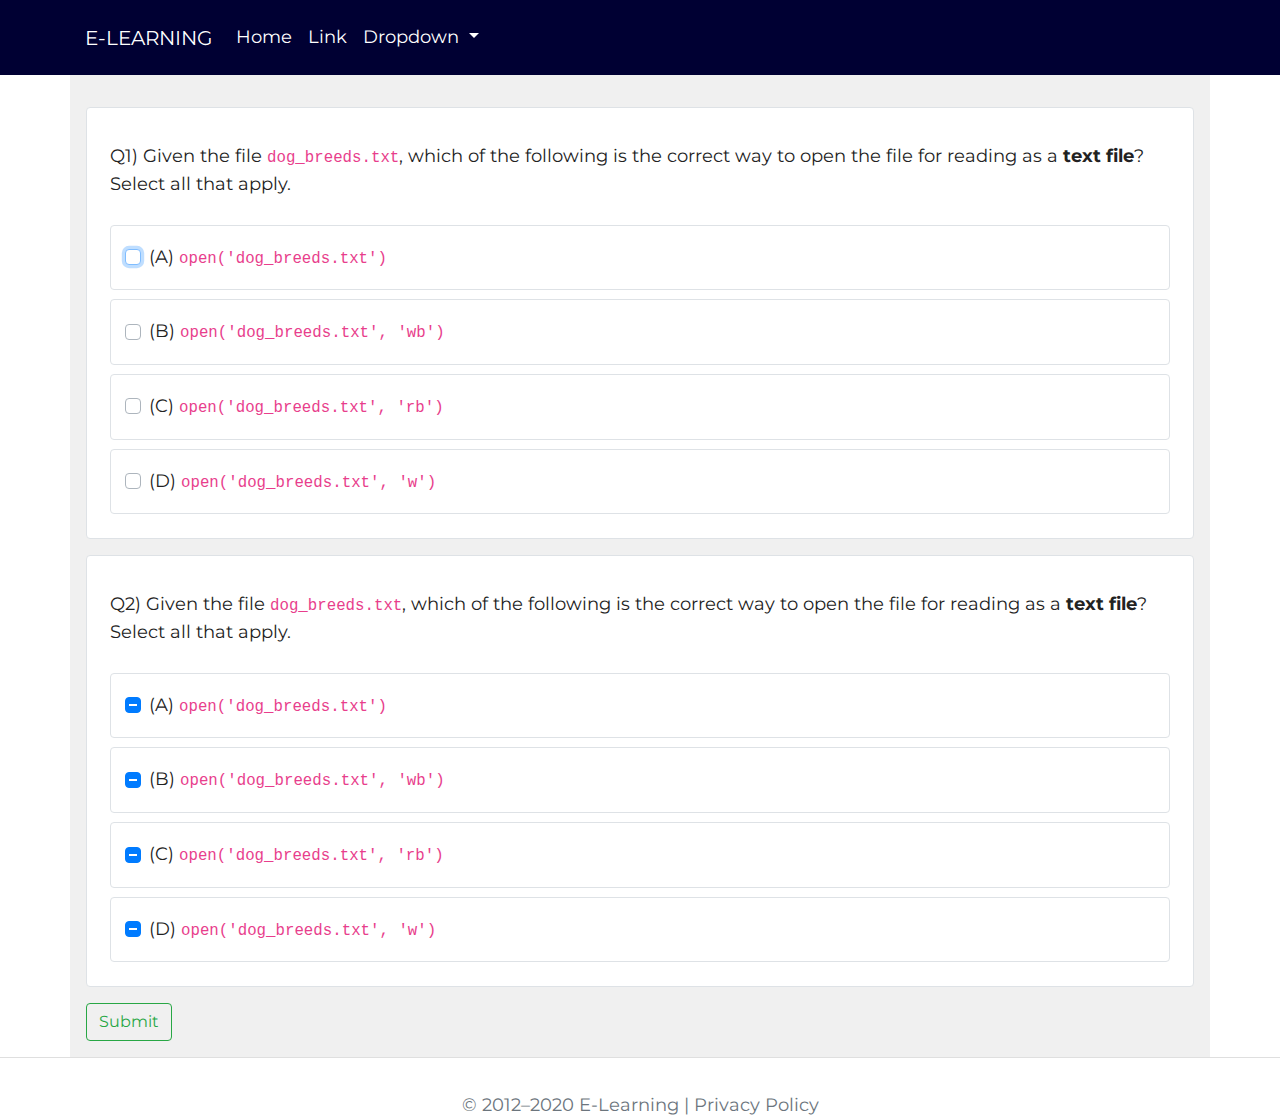
<file: exam.html>
<!DOCTYPE html>
<html lang="en">
<head>
    <meta charset="UTF-8">
    <meta name="viewport" content="width=device-width, initial-scale=1.0">
    <title>Exam Page</title>

    <!--CSS IMPORTS-->
    <link rel="stylesheet" href="https://stackpath.bootstrapcdn.com/bootstrap/4.4.1/css/bootstrap.min.css" integrity="sha384-Vkoo8x4CGsO3+Hhxv8T/Q5PaXtkKtu6ug5TOeNV6gBiFeWPGFN9MuhOf23Q9Ifjh" crossorigin="anonymous">
    <link rel="stylesheet" href="style.css">
</head>
<body>
    <!--Navigation-->
    <nav class="navbar sticky-top navbar-expand-lg navbar-dark">
        <div class="container">
            <a class="navbar-brand" href="#" style="color:#fff;">
                <!--<img src="/docs/4.4/assets/brand/bootstrap-solid.svg" width="30" height="30" class="d-inline-block align-top" alt="">-->
                E-LEARNING
            </a>
            <button class="navbar-toggler" type="button"  data-toggle="collapse" data-target="#navbarSupportedContent" aria-controls="navbarSupportedContent" aria-expanded="false" aria-label="Toggle navigation">
              <span class="navbar-toggler-icon" ></span>
            </button>
          
            <div class="collapse navbar-collapse" id="navbarSupportedContent">
              <ul class="navbar-nav mr-auto">
                <li class="nav-item active" >
                  <a class="nav-link" href="#"style="color:#fff;">Home <span class="sr-only">(current)</span></a>
                </li>
                <li class="nav-item active">
                  <a class="nav-link" href="#"style="color:#fff;">Link</a>
                </li>
                <li class="nav-item dropdown active">
                  <a class="nav-link dropdown-toggle" href="#" style="color:#fff;" id="navbarDropdown" role="button" data-toggle="dropdown" aria-haspopup="true" aria-expanded="false">
                    Dropdown
                  </a>
                  <div class="dropdown-menu" aria-labelledby="navbarDropdown">
                    <a class="dropdown-item" href="#">Action</a>
                    <a class="dropdown-item" href="#">Another action</a>
                    <div class="dropdown-divider"></div>
                    <a class="dropdown-item" href="#">Something else here</a>
                  </div>
                </li>
              </ul>
              
            </div>
        </div>
    </nav>
    <!--Content-->
    <div class="main_content container">
        <form action="" method="GET">
            <div class="row quizQuestion rounded border container">
                <div class=" col-12">
                    <div class="my-4">
                        <p>Q1) Given the file <code>dog_breeds.txt</code>, which of the following is the correct
                        way to open the file for reading as a <strong>text file</strong>? Select all that apply.</p>
                    </div>
                    <div class="quizCardForm">
                        <div class="form-group">
                            <div class="form-check custom-control custom-checkbox mt-2 rounded border quizitem">
                                <input class="custom-control-input ml-3 quizcontrol" type="checkbox" name="answer" id="idx-ch1" value="ch1" autofocus="">
                                <label class="custom-control-label d-block mx-3 mt-3 quizcontrol" for="idx-ch1"><p>(A) <code>open('dog_breeds.txt')</code></p></label>
                            </div>
                            <div class="form-check custom-control custom-checkbox mt-2 rounded border quizitem">
                                <input class="custom-control-input ml-3 quizcontrol" type="checkbox" name="answer" id="idx-ch4" value="ch4">
                                <label class="custom-control-label d-block mx-3 mt-3 quizcontrol" for="idx-ch4"><p>(B) <code>open('dog_breeds.txt', 'wb')</code></p></label>
                            </div>
                            <div class="form-check custom-control custom-checkbox mt-2 rounded border quizitem">
                                <input class="custom-control-input ml-3 quizcontrol" type="checkbox" name="answer" id="idx-ch3" value="ch3">
                                <label class="custom-control-label d-block mx-3 mt-3 quizcontrol" for="idx-ch3"><p>(C) <code>open('dog_breeds.txt', 'rb')</code></p></label>
                            </div>
                            <div class="form-check custom-control custom-checkbox mt-2 rounded border quizitem">
                                <input class="custom-control-input ml-3 quizcontrol" type="checkbox" name="answer" id="idx-ch2" value="ch2">
                                <label class="custom-control-label d-block mx-3 mt-3 quizcontrol" for="idx-ch2"><p>(D) <code>open('dog_breeds.txt', 'w')</code></p></label>
                            </div>
                        </div>
                    </div>
                </div>
            </div>
            <div class="row quizQuestion rounded border container">
                <div class=" col-12">
                    <div class="my-4">
                        <p>Q2) Given the file <code>dog_breeds.txt</code>, which of the following is the correct
                        way to open the file for reading as a <strong>text file</strong>? Select all that apply.</p>
                    </div>
                    <div  class="quizCardForm">
                        <div class="form-group">
                            <div class="form-check custom-control custom-checkbox mt-2 rounded border quizitem">
                                <input class="custom-control-input ml-3 quizcontrol" type="radio" name="q2answer" id="idx-ch5" value="1" autofocus="">
                                <label class="custom-control-label d-block mx-3 mt-3 quizcontrol" for="idx-ch5"><p>(A) <code>open('dog_breeds.txt')</code></p></label>
                            </div>
                            <div class="form-check custom-control custom-checkbox mt-2 rounded border quizitem">
                                <input class="custom-control-input ml-3 quizcontrol" type="radio" name="q2answer" id="idx-ch6" value="2">
                                <label class="custom-control-label d-block mx-3 mt-3 quizcontrol" for="idx-ch6"><p>(B) <code>open('dog_breeds.txt', 'wb')</code></p></label>
                            </div>
                            <div class="form-check custom-control custom-checkbox mt-2 rounded border quizitem">
                                <input class="custom-control-input ml-3 quizcontrol" type="radio" name="q2answer" id="idx-ch7" value="3">
                                <label class="custom-control-label d-block mx-3 mt-3 quizcontrol" for="idx-ch7"><p>(C) <code>open('dog_breeds.txt', 'rb')</code></p></label>
                            </div>
                            <div class="form-check custom-control custom-checkbox mt-2 rounded border quizitem">
                                <input class="custom-control-input ml-3 quizcontrol" type="radio" name="q2answer" id="idx-ch8" value="4">
                                <label class="custom-control-label d-block mx-3 mt-3 quizcontrol" for="idx-ch8"><p>(D) <code>open('dog_breeds.txt', 'w')</code></p></label>
                            </div>
                        </div>
                    </div>
                </div>
            </div>
            <div class="quizControl">
                <button type="submit" class="btn btn-outline-success">Submit</button>
            </div>
        </form>
    </div>
    
    
    
    <footer class="footer">
        <div class="container">
            <p class="text-center text-muted">© 2012–2020 E-Learning | <a style="text-decoration: none; color:inherit;" href="#">Privacy Policy</a>
        </div>
    </footer>
    <!--JAVASCRIPT IMPORTS-->
    <script src="https://code.jquery.com/jquery-3.4.1.slim.min.js" integrity="sha384-J6qa4849blE2+poT4WnyKhv5vZF5SrPo0iEjwBvKU7imGFAV0wwj1yYfoRSJoZ+n" crossorigin="anonymous"></script>
    <script src="https://cdn.jsdelivr.net/npm/popper.js@1.16.0/dist/umd/popper.min.js" integrity="sha384-Q6E9RHvbIyZFJoft+2mJbHaEWldlvI9IOYy5n3zV9zzTtmI3UksdQRVvoxMfooAo" crossorigin="anonymous"></script>
    <script src="https://stackpath.bootstrapcdn.com/bootstrap/4.4.1/js/bootstrap.min.js" integrity="sha384-wfSDF2E50Y2D1uUdj0O3uMBJnjuUD4Ih7YwaYd1iqfktj0Uod8GCExl3Og8ifwB6" crossorigin="anonymous"></script>
    <script src="main.js"></script>
</body>
</html>
</file>
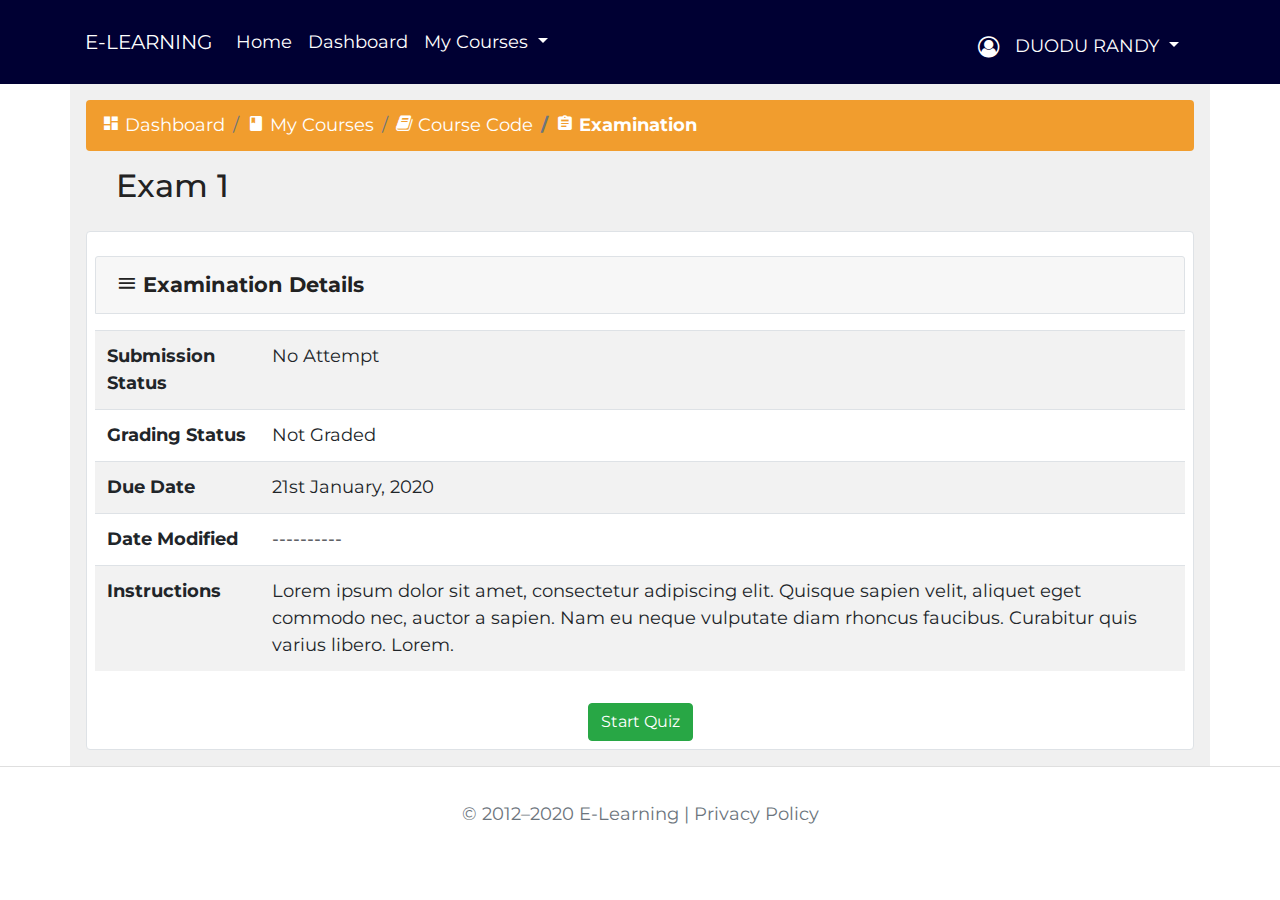
<file: exam_detail.html>
<!DOCTYPE html>
<html lang="en">
<head>
    <meta charset="UTF-8">
    <meta name="viewport" content="width=device-width, initial-scale=1.0">
    <title>Exam Page</title>

    <!--CSS IMPORTS-->
    <link rel="stylesheet" href="https://stackpath.bootstrapcdn.com/bootstrap/4.4.1/css/bootstrap.min.css" integrity="sha384-Vkoo8x4CGsO3+Hhxv8T/Q5PaXtkKtu6ug5TOeNV6gBiFeWPGFN9MuhOf23Q9Ifjh" crossorigin="anonymous">
    <link rel="stylesheet" href="style.css">
    <link rel="stylesheet" href="icomoon.css">
</head>
<body>
    <!--Navigation-->
    <nav class="navbar sticky-top navbar-expand-lg navbar-dark">
        <div class="container">
            <a class="navbar-brand" href="#" style="color:#fff;">
                <!--<img src="/docs/4.4/assets/brand/bootstrap-solid.svg" width="30" height="30" class="d-inline-block align-top" alt="">-->
                E-LEARNING
            </a>
            <button class="navbar-toggler" type="button"  data-toggle="collapse" data-target="#navbarSupportedContent" aria-controls="navbarSupportedContent" aria-expanded="false" aria-label="Toggle navigation">
              <span class="navbar-toggler-icon" ></span>
            </button>
          
            <div class="collapse navbar-collapse" id="navbarSupportedContent">
              <ul class="navbar-nav mr-auto">
                <li class="nav-item active" >
                  <a class="nav-link" href="#"style="color:#fff;">Home <span class="sr-only">(current)</span></a>
                </li>
                <li class="nav-item active">
                  <a class="nav-link" href="#"style="color:#fff;">Dashboard</a>
                </li>
                <li class="nav-item dropdown active">
                  <a class="nav-link dropdown-toggle" href="#" style="color:#fff;" id="navbarDropdown" role="button" data-toggle="dropdown" aria-haspopup="true" aria-expanded="false">
                    My Courses
                  </a>
                  <div class="dropdown-menu" aria-labelledby="navbarDropdown">
                    <a class="dropdown-item" href="#">Course 1</a>
                    <div class="dropdown-divider"></div>
                    <a class="dropdown-item" href="#">Course 2</a>
                    <div class="dropdown-divider"></div>
                    <a class="dropdown-item" href="#">Course 3</a>
                  </div>
                </li>
              </ul>

              <div class="form-inline my-2 my-lg-0">
                  <span class="icon-user-circle-o" style="font-size: 16pt;"></span>
                  <li class="nav-item dropdown active" style="list-style: none;">
                    <a class="nav-link dropdown-toggle" href="#" style="color:#fff;" id="navbarDropdown" role="button" data-toggle="dropdown" aria-haspopup="true" aria-expanded="false">
                      DUODU RANDY
                    </a>
                    <div class="dropdown-menu" aria-labelledby="navbarDropdown">
                      <a class="dropdown-item" href="#"><span class="icon-link2"></span> Link 1</a>
                      <div class="dropdown-divider"></div>
                      <a class="dropdown-item" href="#"><span class="icon-settings"></span> Preferrences</a>
                      <div class="dropdown-divider"></div>
                      <a class="dropdown-item" href="#"><span class="icon-exit_to_app"></span> Logout</a>
                    </div>
                  </li>
                </div>
            </div>
        </div>
    </nav>
    <!--Content-->
    <div class="main_content container">
        <nav aria-label="breadcrumb">
            <ol class="breadcrumb" style="background-color: #f18900ce; color:#fff;">
              <li class="breadcrumb-item"><a href="#" style="text-decoration:none; color:#fff;"><span class="icon-dashboard2"></span> Dashboard</a></li>
                <li class="breadcrumb-item"><a href="#" style="text-decoration:none; color:#fff;"><span class="icon-class"></span> My Courses</a></li>
                <li class="breadcrumb-item"><a href="#" style="text-decoration:none; color:#fff;"><span class="icon-book"></span> Course Code</a></li>
                <li class="breadcrumb-item bread_selected" aria-current="page"><span class="icon-assignment"></span> Examination</li>
            </ol>
          </nav>
            <div class="row container login_section">
                <div class="col-12">
                    <h2>Exam 1</h2>
                </div>
            </div>
            <div class="quizQuestion rounded border container mt-3">
                <div class="row">
                    <div class="col card-header border" style="font-size: 16pt; font-weight: bolder;">
                        <span class="icon-menu"></span>
                        Examination Details
                      </div>
                </div>
                <div class="row ">
                    <table class="table table-striped">
                          
                        <tbody>
                            <tr>
                                <th scope="col">Submission Status</th>
                                <td>No Attempt</td>
                              </tr>
                          <tr>
                            <th scope="col">Grading Status</th>
                            <td>Not Graded</td>
                          </tr>
                          <tr>
                            <th scope="col">Due Date</th>
                            <td>21st January, 2020</td>
                          </tr>
                          <tr>
                            <th scope="col">Date Modified</th>
                            <td>----------</td>
                          </tr>
                          <tr>
                            <th scope="col">Instructions</th>
                            <td>
                                Lorem ipsum dolor sit amet, consectetur adipiscing elit. Quisque sapien velit, aliquet eget commodo nec, auctor a sapien. Nam eu neque vulputate diam rhoncus faucibus. Curabitur quis varius libero. Lorem.
                            </td>
                          </tr>
                        </tbody>
                      </table>
                </div>
                <div class="text-center">
                    <div class="btn btn-success">
                        Start Quiz
                    </div>
                </div>
            </div>
    </div>
    
    <footer class="footer">
        <div class="container">
            <p class="text-center text-muted">© 2012–2020 E-Learning | <a style="text-decoration: none; color:inherit;" href="#">Privacy Policy</a>
        </div>
    </footer>
    <!--JAVASCRIPT IMPORTS-->
    <script src="https://code.jquery.com/jquery-3.4.1.slim.min.js" integrity="sha384-J6qa4849blE2+poT4WnyKhv5vZF5SrPo0iEjwBvKU7imGFAV0wwj1yYfoRSJoZ+n" crossorigin="anonymous"></script>
    <script src="https://cdn.jsdelivr.net/npm/popper.js@1.16.0/dist/umd/popper.min.js" integrity="sha384-Q6E9RHvbIyZFJoft+2mJbHaEWldlvI9IOYy5n3zV9zzTtmI3UksdQRVvoxMfooAo" crossorigin="anonymous"></script>
    <script src="https://stackpath.bootstrapcdn.com/bootstrap/4.4.1/js/bootstrap.min.js" integrity="sha384-wfSDF2E50Y2D1uUdj0O3uMBJnjuUD4Ih7YwaYd1iqfktj0Uod8GCExl3Og8ifwB6" crossorigin="anonymous"></script>
    <script src="main.js"></script>
</body>
</html>
</file>
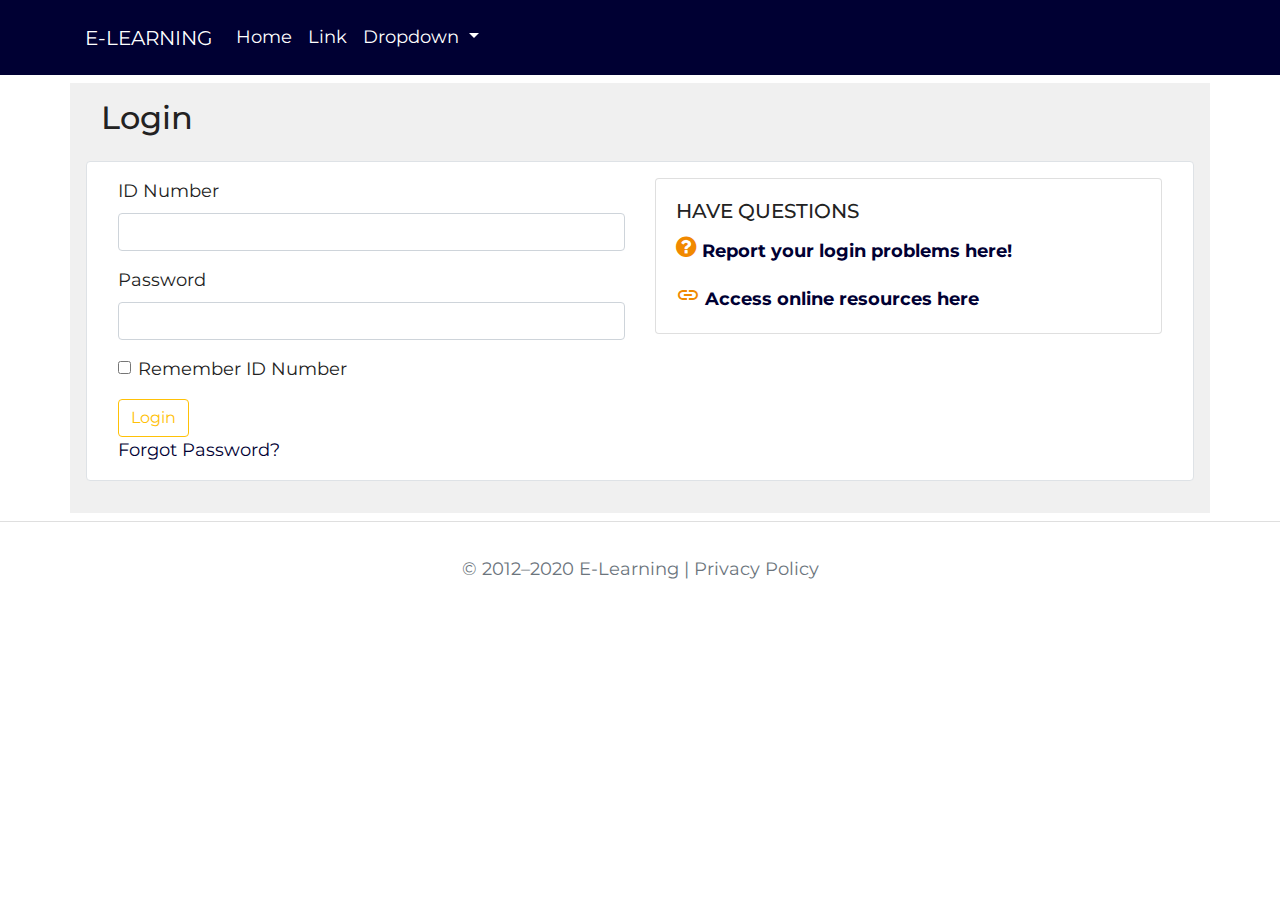
<file: login.html>
<!DOCTYPE html>
<html lang="en">

<head>
  <meta charset="UTF-8">
  <meta name="viewport" content="width=device-width, initial-scale=1.0">
  <title>Login Page</title>

  <!--CSS IMPORTS-->
  <link rel="stylesheet" href="https://stackpath.bootstrapcdn.com/bootstrap/4.4.1/css/bootstrap.min.css"
    integrity="sha384-Vkoo8x4CGsO3+Hhxv8T/Q5PaXtkKtu6ug5TOeNV6gBiFeWPGFN9MuhOf23Q9Ifjh" crossorigin="anonymous">
  <link rel="stylesheet" href="style.css">
  <link rel="stylesheet" href="icomoon.css">
</head>

<body>
  <!--Navigation-->
  <nav class="navbar sticky-top navbar-expand-lg navbar-dark">
    <div class="container">
      <a class="navbar-brand" href="#" style="color:#fff;">
        <!--<img src="/docs/4.4/assets/brand/bootstrap-solid.svg" width="30" height="30" class="d-inline-block align-top" alt="">-->
        E-LEARNING
      </a>
      <button class="navbar-toggler" type="button" data-toggle="collapse" data-target="#navbarSupportedContent"
        aria-controls="navbarSupportedContent" aria-expanded="false" aria-label="Toggle navigation">
        <span class="navbar-toggler-icon"></span>
      </button>

      <div class="collapse navbar-collapse" id="navbarSupportedContent">
        <ul class="navbar-nav mr-auto">
          <li class="nav-item active">
            <a class="nav-link" href="#" style="color:#fff;">Home <span class="sr-only">(current)</span></a>
          </li>
          <li class="nav-item active">
            <a class="nav-link" href="#" style="color:#fff;">Link</a>
          </li>
          <li class="nav-item dropdown active">
            <a class="nav-link dropdown-toggle" href="#" style="color:#fff;" id="navbarDropdown" role="button"
              data-toggle="dropdown" aria-haspopup="true" aria-expanded="false">
              Dropdown
            </a>
            <div class="dropdown-menu" aria-labelledby="navbarDropdown">
              <a class="dropdown-item" href="#">Action</a>
              <a class="dropdown-item" href="#">Another action</a>
              <div class="dropdown-divider"></div>
              <a class="dropdown-item" href="#">Something else here</a>
            </div>
          </li>
        </ul>

      </div>
    </div>
  </nav>
  <!--Content-->
  <div class="main_content container" style="margin: .5rem auto;">
    <div class="row" style="margin: 0;">
      <h2 class="col-5">Login</h2>
    </div>
    <div class="row rounded border container login_section" style="padding: 1rem; background-color: #fff;">
      <div class="col" >
          <form>
              <div class="form-group">
                <label for="exampleInputEmail1">ID Number</label>
                <input type="text" class="form-control" id="exampleInputEmail1" aria-describedby="emailHelp">
              </div>
              <div class="form-group">
                <label for="exampleInputPassword1">Password</label>
                <input type="password" class="form-control" id="exampleInputPassword1">
              </div>
              <div class="form-group form-check">
                <input type="checkbox" class="form-check-input" id="exampleCheck1">
                <label class="form-check-label" for="exampleCheck1">Remember ID Number</label>
              </div>
              <button type="submit" class="btn btn-outline-warning">Login</button>
              <div>
                  <a href="#" style="color:#000033;">Forgot Password?</a>
              </div>
            </form>
      </div>
      <div class="col" >
          <div class="card">
              <div class="card-body">
                <h5 class="card-title text-uppercase">Have Questions</h5>
                <p class="card-text" style="font-weight: bolder; color:#f18900;">
                  <span class="icon-question-circle" style="font-size:18pt;"></span>
                  <a href="#" style="color:#000033;">Report your login problems here!</a>
              </p>
              <p class="card-text" style="font-weight: bolder; color:#f18900;">
                  <span class="icon-link2" style="font-size:18pt;"></span>
                  <a href="#" style="color:#000033;">Access online resources here</a>
              </p>
              </div>
            </div>
      </div>
    </div>
  </div>


  <footer class="footer">
    <div class="container">
      <p class="text-center text-muted">© 2012–2020 E-Learning | <a style="text-decoration: none; color:inherit;"
          href="#">Privacy Policy</a>
    </div>
  </footer>
  <!--JAVASCRIPT IMPORTS-->
  <script src="https://code.jquery.com/jquery-3.4.1.slim.min.js"
    integrity="sha384-J6qa4849blE2+poT4WnyKhv5vZF5SrPo0iEjwBvKU7imGFAV0wwj1yYfoRSJoZ+n"
    crossorigin="anonymous"></script>
  <script src="https://cdn.jsdelivr.net/npm/popper.js@1.16.0/dist/umd/popper.min.js"
    integrity="sha384-Q6E9RHvbIyZFJoft+2mJbHaEWldlvI9IOYy5n3zV9zzTtmI3UksdQRVvoxMfooAo"
    crossorigin="anonymous"></script>
  <script src="https://stackpath.bootstrapcdn.com/bootstrap/4.4.1/js/bootstrap.min.js"
    integrity="sha384-wfSDF2E50Y2D1uUdj0O3uMBJnjuUD4Ih7YwaYd1iqfktj0Uod8GCExl3Og8ifwB6"
    crossorigin="anonymous"></script>
  <script src="main.js"></script>
</body>

</html>
</file>
<file: icomoon.css>
@font-face {
  font-family: 'icomoon';
  src:  url('./fonts/icomoon/icomoon.eot?6tt51o');
  src:  url('./fonts/icomoon/icomoon.eot?6tt51o#iefix') format('embedded-opentype'),
    url('./fonts/icomoon/icomoon.ttf?6tt51o') format('truetype'),
    url('./fonts/icomoon/icomoon.woff?6tt51o') format('woff'),
    url('./fonts/icomoon/icomoon.svg?6tt51o#icomoon') format('svg');
  font-weight: normal;
  font-style: normal;
}

[class^="icon-"], [class*=" icon-"] {
  /* use !important to prevent issues with browser extensions that change fonts */
  font-family: 'icomoon' !important;
  speak-as: none;
  font-style: normal;
  font-weight: normal;
  font-variant: normal;
  text-transform: none;
  line-height: 1;

  /* Better Font Rendering =========== */
  -webkit-font-smoothing: antialiased;
  -moz-osx-font-smoothing: grayscale;
}

.icon-asterisk:before {
  content: "\f069";
}
.icon-plus:before {
  content: "\f067";
}
.icon-question:before {
  content: "\f128";
}
.icon-minus:before {
  content: "\f068";
}
.icon-glass:before {
  content: "\f000";
}
.icon-music:before {
  content: "\f001";
}
.icon-search:before {
  content: "\f002";
}
.icon-envelope-o:before {
  content: "\f003";
}
.icon-heart:before {
  content: "\f004";
}
.icon-star:before {
  content: "\f005";
}
.icon-star-o:before {
  content: "\f006";
}
.icon-user:before {
  content: "\f007";
}
.icon-film:before {
  content: "\f008";
}
.icon-th-large:before {
  content: "\f009";
}
.icon-th:before {
  content: "\f00a";
}
.icon-th-list:before {
  content: "\f00b";
}
.icon-check:before {
  content: "\f00c";
}
.icon-close:before {
  content: "\f00d";
}
.icon-remove:before {
  content: "\f00d";
}
.icon-times:before {
  content: "\f00d";
}
.icon-search-plus:before {
  content: "\f00e";
}
.icon-search-minus:before {
  content: "\f010";
}
.icon-power-off:before {
  content: "\f011";
}
.icon-signal:before {
  content: "\f012";
}
.icon-cog:before {
  content: "\f013";
}
.icon-gear:before {
  content: "\f013";
}
.icon-trash-o:before {
  content: "\f014";
}
.icon-home:before {
  content: "\f015";
}
.icon-file-o:before {
  content: "\f016";
}
.icon-clock-o:before {
  content: "\f017";
}
.icon-road:before {
  content: "\f018";
}
.icon-download:before {
  content: "\f019";
}
.icon-arrow-circle-o-down:before {
  content: "\f01a";
}
.icon-arrow-circle-o-up:before {
  content: "\f01b";
}
.icon-inbox:before {
  content: "\f01c";
}
.icon-play-circle-o:before {
  content: "\f01d";
}
.icon-repeat:before {
  content: "\f01e";
}
.icon-rotate-right:before {
  content: "\f01e";
}
.icon-refresh:before {
  content: "\f021";
}
.icon-list-alt:before {
  content: "\f022";
}
.icon-lock:before {
  content: "\f023";
}
.icon-flag:before {
  content: "\f024";
}
.icon-headphones:before {
  content: "\f025";
}
.icon-volume-off:before {
  content: "\f026";
}
.icon-volume-down:before {
  content: "\f027";
}
.icon-volume-up:before {
  content: "\f028";
}
.icon-qrcode:before {
  content: "\f029";
}
.icon-barcode:before {
  content: "\f02a";
}
.icon-tag:before {
  content: "\f02b";
}
.icon-tags:before {
  content: "\f02c";
}
.icon-book:before {
  content: "\f02d";
}
.icon-bookmark:before {
  content: "\f02e";
}
.icon-print:before {
  content: "\f02f";
}
.icon-camera:before {
  content: "\f030";
}
.icon-font:before {
  content: "\f031";
}
.icon-bold:before {
  content: "\f032";
}
.icon-italic:before {
  content: "\f033";
}
.icon-text-height:before {
  content: "\f034";
}
.icon-text-width:before {
  content: "\f035";
}
.icon-align-left:before {
  content: "\f036";
}
.icon-align-center:before {
  content: "\f037";
}
.icon-align-right:before {
  content: "\f038";
}
.icon-align-justify:before {
  content: "\f039";
}
.icon-list:before {
  content: "\f03a";
}
.icon-dedent:before {
  content: "\f03b";
}
.icon-outdent:before {
  content: "\f03b";
}
.icon-indent:before {
  content: "\f03c";
}
.icon-video-camera:before {
  content: "\f03d";
}
.icon-image:before {
  content: "\f03e";
}
.icon-photo:before {
  content: "\f03e";
}
.icon-picture-o:before {
  content: "\f03e";
}
.icon-pencil:before {
  content: "\f040";
}
.icon-map-marker:before {
  content: "\f041";
}
.icon-adjust:before {
  content: "\f042";
}
.icon-tint:before {
  content: "\f043";
}
.icon-edit:before {
  content: "\f044";
}
.icon-pencil-square-o:before {
  content: "\f044";
}
.icon-share-square-o:before {
  content: "\f045";
}
.icon-check-square-o:before {
  content: "\f046";
}
.icon-arrows:before {
  content: "\f047";
}
.icon-step-backward:before {
  content: "\f048";
}
.icon-fast-backward:before {
  content: "\f049";
}
.icon-backward:before {
  content: "\f04a";
}
.icon-play:before {
  content: "\f04b";
}
.icon-pause:before {
  content: "\f04c";
}
.icon-stop:before {
  content: "\f04d";
}
.icon-forward:before {
  content: "\f04e";
}
.icon-fast-forward:before {
  content: "\f050";
}
.icon-step-forward:before {
  content: "\f051";
}
.icon-eject:before {
  content: "\f052";
}
.icon-chevron-left:before {
  content: "\f053";
}
.icon-chevron-right:before {
  content: "\f054";
}
.icon-plus-circle:before {
  content: "\f055";
}
.icon-minus-circle:before {
  content: "\f056";
}
.icon-times-circle:before {
  content: "\f057";
}
.icon-check-circle:before {
  content: "\f058";
}
.icon-question-circle:before {
  content: "\f059";
}
.icon-info-circle:before {
  content: "\f05a";
}
.icon-crosshairs:before {
  content: "\f05b";
}
.icon-times-circle-o:before {
  content: "\f05c";
}
.icon-check-circle-o:before {
  content: "\f05d";
}
.icon-ban:before {
  content: "\f05e";
}
.icon-arrow-left:before {
  content: "\f060";
}
.icon-arrow-right:before {
  content: "\f061";
}
.icon-arrow-up:before {
  content: "\f062";
}
.icon-arrow-down:before {
  content: "\f063";
}
.icon-mail-forward:before {
  content: "\f064";
}
.icon-share:before {
  content: "\f064";
}
.icon-expand:before {
  content: "\f065";
}
.icon-compress:before {
  content: "\f066";
}
.icon-exclamation-circle:before {
  content: "\f06a";
}
.icon-gift:before {
  content: "\f06b";
}
.icon-leaf:before {
  content: "\f06c";
}
.icon-fire:before {
  content: "\f06d";
}
.icon-eye:before {
  content: "\f06e";
}
.icon-eye-slash:before {
  content: "\f070";
}
.icon-exclamation-triangle:before {
  content: "\f071";
}
.icon-warning:before {
  content: "\f071";
}
.icon-plane:before {
  content: "\f072";
}
.icon-calendar:before {
  content: "\f073";
}
.icon-random:before {
  content: "\f074";
}
.icon-comment:before {
  content: "\f075";
}
.icon-magnet:before {
  content: "\f076";
}
.icon-chevron-up:before {
  content: "\f077";
}
.icon-chevron-down:before {
  content: "\f078";
}
.icon-retweet:before {
  content: "\f079";
}
.icon-shopping-cart:before {
  content: "\f07a";
}
.icon-folder:before {
  content: "\f07b";
}
.icon-folder-open:before {
  content: "\f07c";
}
.icon-arrows-v:before {
  content: "\f07d";
}
.icon-arrows-h:before {
  content: "\f07e";
}
.icon-bar-chart:before {
  content: "\f080";
}
.icon-bar-chart-o:before {
  content: "\f080";
}
.icon-twitter-square:before {
  content: "\f081";
}
.icon-facebook-square:before {
  content: "\f082";
}
.icon-camera-retro:before {
  content: "\f083";
}
.icon-key:before {
  content: "\f084";
}
.icon-cogs:before {
  content: "\f085";
}
.icon-gears:before {
  content: "\f085";
}
.icon-comments:before {
  content: "\f086";
}
.icon-thumbs-o-up:before {
  content: "\f087";
}
.icon-thumbs-o-down:before {
  content: "\f088";
}
.icon-star-half:before {
  content: "\f089";
}
.icon-heart-o:before {
  content: "\f08a";
}
.icon-sign-out:before {
  content: "\f08b";
}
.icon-linkedin-square:before {
  content: "\f08c";
}
.icon-thumb-tack:before {
  content: "\f08d";
}
.icon-external-link:before {
  content: "\f08e";
}
.icon-sign-in:before {
  content: "\f090";
}
.icon-trophy:before {
  content: "\f091";
}
.icon-github-square:before {
  content: "\f092";
}
.icon-upload:before {
  content: "\f093";
}
.icon-lemon-o:before {
  content: "\f094";
}
.icon-phone:before {
  content: "\f095";
}
.icon-square-o:before {
  content: "\f096";
}
.icon-bookmark-o:before {
  content: "\f097";
}
.icon-phone-square:before {
  content: "\f098";
}
.icon-twitter:before {
  content: "\f099";
}
.icon-facebook:before {
  content: "\f09a";
}
.icon-facebook-f:before {
  content: "\f09a";
}
.icon-github:before {
  content: "\f09b";
}
.icon-unlock:before {
  content: "\f09c";
}
.icon-credit-card:before {
  content: "\f09d";
}
.icon-feed:before {
  content: "\f09e";
}
.icon-rss:before {
  content: "\f09e";
}
.icon-hdd-o:before {
  content: "\f0a0";
}
.icon-bullhorn:before {
  content: "\f0a1";
}
.icon-bell-o:before {
  content: "\f0a2";
}
.icon-certificate:before {
  content: "\f0a3";
}
.icon-hand-o-right:before {
  content: "\f0a4";
}
.icon-hand-o-left:before {
  content: "\f0a5";
}
.icon-hand-o-up:before {
  content: "\f0a6";
}
.icon-hand-o-down:before {
  content: "\f0a7";
}
.icon-arrow-circle-left:before {
  content: "\f0a8";
}
.icon-arrow-circle-right:before {
  content: "\f0a9";
}
.icon-arrow-circle-up:before {
  content: "\f0aa";
}
.icon-arrow-circle-down:before {
  content: "\f0ab";
}
.icon-globe:before {
  content: "\f0ac";
}
.icon-wrench:before {
  content: "\f0ad";
}
.icon-tasks:before {
  content: "\f0ae";
}
.icon-filter:before {
  content: "\f0b0";
}
.icon-briefcase:before {
  content: "\f0b1";
}
.icon-arrows-alt:before {
  content: "\f0b2";
}
.icon-group:before {
  content: "\f0c0";
}
.icon-users:before {
  content: "\f0c0";
}
.icon-chain:before {
  content: "\f0c1";
}
.icon-link:before {
  content: "\f0c1";
}
.icon-cloud:before {
  content: "\f0c2";
}
.icon-flask:before {
  content: "\f0c3";
}
.icon-cut:before {
  content: "\f0c4";
}
.icon-scissors:before {
  content: "\f0c4";
}
.icon-copy:before {
  content: "\f0c5";
}
.icon-files-o:before {
  content: "\f0c5";
}
.icon-paperclip:before {
  content: "\f0c6";
}
.icon-floppy-o:before {
  content: "\f0c7";
}
.icon-save:before {
  content: "\f0c7";
}
.icon-square:before {
  content: "\f0c8";
}
.icon-bars:before {
  content: "\f0c9";
}
.icon-navicon:before {
  content: "\f0c9";
}
.icon-reorder:before {
  content: "\f0c9";
}
.icon-list-ul:before {
  content: "\f0ca";
}
.icon-list-ol:before {
  content: "\f0cb";
}
.icon-strikethrough:before {
  content: "\f0cc";
}
.icon-underline:before {
  content: "\f0cd";
}
.icon-table:before {
  content: "\f0ce";
}
.icon-magic:before {
  content: "\f0d0";
}
.icon-truck:before {
  content: "\f0d1";
}
.icon-pinterest:before {
  content: "\f0d2";
}
.icon-pinterest-square:before {
  content: "\f0d3";
}
.icon-google-plus-square:before {
  content: "\f0d4";
}
.icon-google-plus:before {
  content: "\f0d5";
}
.icon-money:before {
  content: "\f0d6";
}
.icon-caret-down:before {
  content: "\f0d7";
}
.icon-caret-up:before {
  content: "\f0d8";
}
.icon-caret-left:before {
  content: "\f0d9";
}
.icon-caret-right:before {
  content: "\f0da";
}
.icon-columns:before {
  content: "\f0db";
}
.icon-sort:before {
  content: "\f0dc";
}
.icon-unsorted:before {
  content: "\f0dc";
}
.icon-sort-desc:before {
  content: "\f0dd";
}
.icon-sort-down:before {
  content: "\f0dd";
}
.icon-sort-asc:before {
  content: "\f0de";
}
.icon-sort-up:before {
  content: "\f0de";
}
.icon-envelope:before {
  content: "\f0e0";
}
.icon-linkedin:before {
  content: "\f0e1";
}
.icon-rotate-left:before {
  content: "\f0e2";
}
.icon-undo:before {
  content: "\f0e2";
}
.icon-gavel:before {
  content: "\f0e3";
}
.icon-legal:before {
  content: "\f0e3";
}
.icon-dashboard:before {
  content: "\f0e4";
}
.icon-tachometer:before {
  content: "\f0e4";
}
.icon-comment-o:before {
  content: "\f0e5";
}
.icon-comments-o:before {
  content: "\f0e6";
}
.icon-bolt:before {
  content: "\f0e7";
}
.icon-flash:before {
  content: "\f0e7";
}
.icon-sitemap:before {
  content: "\f0e8";
}
.icon-umbrella:before {
  content: "\f0e9";
}
.icon-clipboard:before {
  content: "\f0ea";
}
.icon-paste:before {
  content: "\f0ea";
}
.icon-lightbulb-o:before {
  content: "\f0eb";
}
.icon-exchange:before {
  content: "\f0ec";
}
.icon-cloud-download:before {
  content: "\f0ed";
}
.icon-cloud-upload:before {
  content: "\f0ee";
}
.icon-user-md:before {
  content: "\f0f0";
}
.icon-stethoscope:before {
  content: "\f0f1";
}
.icon-suitcase:before {
  content: "\f0f2";
}
.icon-bell:before {
  content: "\f0f3";
}
.icon-coffee:before {
  content: "\f0f4";
}
.icon-cutlery:before {
  content: "\f0f5";
}
.icon-file-text-o:before {
  content: "\f0f6";
}
.icon-building-o:before {
  content: "\f0f7";
}
.icon-hospital-o:before {
  content: "\f0f8";
}
.icon-ambulance:before {
  content: "\f0f9";
}
.icon-medkit:before {
  content: "\f0fa";
}
.icon-fighter-jet:before {
  content: "\f0fb";
}
.icon-beer:before {
  content: "\f0fc";
}
.icon-h-square:before {
  content: "\f0fd";
}
.icon-plus-square:before {
  content: "\f0fe";
}
.icon-angle-double-left:before {
  content: "\f100";
}
.icon-angle-double-right:before {
  content: "\f101";
}
.icon-angle-double-up:before {
  content: "\f102";
}
.icon-angle-double-down:before {
  content: "\f103";
}
.icon-angle-left:before {
  content: "\f104";
}
.icon-angle-right:before {
  content: "\f105";
}
.icon-angle-up:before {
  content: "\f106";
}
.icon-angle-down:before {
  content: "\f107";
}
.icon-desktop:before {
  content: "\f108";
}
.icon-laptop:before {
  content: "\f109";
}
.icon-tablet:before {
  content: "\f10a";
}
.icon-mobile:before {
  content: "\f10b";
}
.icon-mobile-phone:before {
  content: "\f10b";
}
.icon-circle-o:before {
  content: "\f10c";
}
.icon-quote-left:before {
  content: "\f10d";
}
.icon-quote-right:before {
  content: "\f10e";
}
.icon-spinner:before {
  content: "\f110";
}
.icon-circle:before {
  content: "\f111";
}
.icon-mail-reply:before {
  content: "\f112";
}
.icon-reply:before {
  content: "\f112";
}
.icon-github-alt:before {
  content: "\f113";
}
.icon-folder-o:before {
  content: "\f114";
}
.icon-folder-open-o:before {
  content: "\f115";
}
.icon-smile-o:before {
  content: "\f118";
}
.icon-frown-o:before {
  content: "\f119";
}
.icon-meh-o:before {
  content: "\f11a";
}
.icon-gamepad:before {
  content: "\f11b";
}
.icon-keyboard-o:before {
  content: "\f11c";
}
.icon-flag-o:before {
  content: "\f11d";
}
.icon-flag-checkered:before {
  content: "\f11e";
}
.icon-terminal:before {
  content: "\f120";
}
.icon-code:before {
  content: "\f121";
}
.icon-mail-reply-all:before {
  content: "\f122";
}
.icon-reply-all:before {
  content: "\f122";
}
.icon-star-half-empty:before {
  content: "\f123";
}
.icon-star-half-full:before {
  content: "\f123";
}
.icon-star-half-o:before {
  content: "\f123";
}
.icon-location-arrow:before {
  content: "\f124";
}
.icon-crop:before {
  content: "\f125";
}
.icon-code-fork:before {
  content: "\f126";
}
.icon-chain-broken:before {
  content: "\f127";
}
.icon-unlink:before {
  content: "\f127";
}
.icon-info:before {
  content: "\f129";
}
.icon-exclamation:before {
  content: "\f12a";
}
.icon-superscript:before {
  content: "\f12b";
}
.icon-subscript:before {
  content: "\f12c";
}
.icon-eraser:before {
  content: "\f12d";
}
.icon-puzzle-piece:before {
  content: "\f12e";
}
.icon-microphone:before {
  content: "\f130";
}
.icon-microphone-slash:before {
  content: "\f131";
}
.icon-shield:before {
  content: "\f132";
}
.icon-calendar-o:before {
  content: "\f133";
}
.icon-fire-extinguisher:before {
  content: "\f134";
}
.icon-rocket:before {
  content: "\f135";
}
.icon-maxcdn:before {
  content: "\f136";
}
.icon-chevron-circle-left:before {
  content: "\f137";
}
.icon-chevron-circle-right:before {
  content: "\f138";
}
.icon-chevron-circle-up:before {
  content: "\f139";
}
.icon-chevron-circle-down:before {
  content: "\f13a";
}
.icon-html5:before {
  content: "\f13b";
}
.icon-css3:before {
  content: "\f13c";
}
.icon-anchor:before {
  content: "\f13d";
}
.icon-unlock-alt:before {
  content: "\f13e";
}
.icon-bullseye:before {
  content: "\f140";
}
.icon-ellipsis-h:before {
  content: "\f141";
}
.icon-ellipsis-v:before {
  content: "\f142";
}
.icon-rss-square:before {
  content: "\f143";
}
.icon-play-circle:before {
  content: "\f144";
}
.icon-ticket:before {
  content: "\f145";
}
.icon-minus-square:before {
  content: "\f146";
}
.icon-minus-square-o:before {
  content: "\f147";
}
.icon-level-up:before {
  content: "\f148";
}
.icon-level-down:before {
  content: "\f149";
}
.icon-check-square:before {
  content: "\f14a";
}
.icon-pencil-square:before {
  content: "\f14b";
}
.icon-external-link-square:before {
  content: "\f14c";
}
.icon-share-square:before {
  content: "\f14d";
}
.icon-compass:before {
  content: "\f14e";
}
.icon-caret-square-o-down:before {
  content: "\f150";
}
.icon-toggle-down:before {
  content: "\f150";
}
.icon-caret-square-o-up:before {
  content: "\f151";
}
.icon-toggle-up:before {
  content: "\f151";
}
.icon-caret-square-o-right:before {
  content: "\f152";
}
.icon-toggle-right:before {
  content: "\f152";
}
.icon-eur:before {
  content: "\f153";
}
.icon-euro:before {
  content: "\f153";
}
.icon-gbp:before {
  content: "\f154";
}
.icon-dollar:before {
  content: "\f155";
}
.icon-usd:before {
  content: "\f155";
}
.icon-inr:before {
  content: "\f156";
}
.icon-rupee:before {
  content: "\f156";
}
.icon-cny:before {
  content: "\f157";
}
.icon-jpy:before {
  content: "\f157";
}
.icon-rmb:before {
  content: "\f157";
}
.icon-yen:before {
  content: "\f157";
}
.icon-rouble:before {
  content: "\f158";
}
.icon-rub:before {
  content: "\f158";
}
.icon-ruble:before {
  content: "\f158";
}
.icon-krw:before {
  content: "\f159";
}
.icon-won:before {
  content: "\f159";
}
.icon-bitcoin:before {
  content: "\f15a";
}
.icon-btc:before {
  content: "\f15a";
}
.icon-file:before {
  content: "\f15b";
}
.icon-file-text:before {
  content: "\f15c";
}
.icon-sort-alpha-asc:before {
  content: "\f15d";
}
.icon-sort-alpha-desc:before {
  content: "\f15e";
}
.icon-sort-amount-asc:before {
  content: "\f160";
}
.icon-sort-amount-desc:before {
  content: "\f161";
}
.icon-sort-numeric-asc:before {
  content: "\f162";
}
.icon-sort-numeric-desc:before {
  content: "\f163";
}
.icon-thumbs-up:before {
  content: "\f164";
}
.icon-thumbs-down:before {
  content: "\f165";
}
.icon-youtube-square:before {
  content: "\f166";
}
.icon-youtube:before {
  content: "\f167";
}
.icon-xing:before {
  content: "\f168";
}
.icon-xing-square:before {
  content: "\f169";
}
.icon-youtube-play:before {
  content: "\f16a";
}
.icon-dropbox:before {
  content: "\f16b";
}
.icon-stack-overflow:before {
  content: "\f16c";
}
.icon-instagram:before {
  content: "\f16d";
}
.icon-flickr:before {
  content: "\f16e";
}
.icon-adn:before {
  content: "\f170";
}
.icon-bitbucket:before {
  content: "\f171";
}
.icon-bitbucket-square:before {
  content: "\f172";
}
.icon-tumblr:before {
  content: "\f173";
}
.icon-tumblr-square:before {
  content: "\f174";
}
.icon-long-arrow-down:before {
  content: "\f175";
}
.icon-long-arrow-up:before {
  content: "\f176";
}
.icon-long-arrow-left:before {
  content: "\f177";
}
.icon-long-arrow-right:before {
  content: "\f178";
}
.icon-apple:before {
  content: "\f179";
}
.icon-windows:before {
  content: "\f17a";
}
.icon-android:before {
  content: "\f17b";
}
.icon-linux:before {
  content: "\f17c";
}
.icon-dribbble:before {
  content: "\f17d";
}
.icon-skype:before {
  content: "\f17e";
}
.icon-foursquare:before {
  content: "\f180";
}
.icon-trello:before {
  content: "\f181";
}
.icon-female:before {
  content: "\f182";
}
.icon-male:before {
  content: "\f183";
}
.icon-gittip:before {
  content: "\f184";
}
.icon-gratipay:before {
  content: "\f184";
}
.icon-sun-o:before {
  content: "\f185";
}
.icon-moon-o:before {
  content: "\f186";
}
.icon-archive:before {
  content: "\f187";
}
.icon-bug:before {
  content: "\f188";
}
.icon-vk:before {
  content: "\f189";
}
.icon-weibo:before {
  content: "\f18a";
}
.icon-renren:before {
  content: "\f18b";
}
.icon-pagelines:before {
  content: "\f18c";
}
.icon-stack-exchange:before {
  content: "\f18d";
}
.icon-arrow-circle-o-right:before {
  content: "\f18e";
}
.icon-arrow-circle-o-left:before {
  content: "\f190";
}
.icon-caret-square-o-left:before {
  content: "\f191";
}
.icon-toggle-left:before {
  content: "\f191";
}
.icon-dot-circle-o:before {
  content: "\f192";
}
.icon-wheelchair:before {
  content: "\f193";
}
.icon-vimeo-square:before {
  content: "\f194";
}
.icon-try:before {
  content: "\f195";
}
.icon-turkish-lira:before {
  content: "\f195";
}
.icon-plus-square-o:before {
  content: "\f196";
}
.icon-space-shuttle:before {
  content: "\f197";
}
.icon-slack:before {
  content: "\f198";
}
.icon-envelope-square:before {
  content: "\f199";
}
.icon-wordpress:before {
  content: "\f19a";
}
.icon-openid:before {
  content: "\f19b";
}
.icon-bank:before {
  content: "\f19c";
}
.icon-institution:before {
  content: "\f19c";
}
.icon-university:before {
  content: "\f19c";
}
.icon-graduation-cap:before {
  content: "\f19d";
}
.icon-mortar-board:before {
  content: "\f19d";
}
.icon-yahoo:before {
  content: "\f19e";
}
.icon-google:before {
  content: "\f1a0";
}
.icon-reddit:before {
  content: "\f1a1";
}
.icon-reddit-square:before {
  content: "\f1a2";
}
.icon-stumbleupon-circle:before {
  content: "\f1a3";
}
.icon-stumbleupon:before {
  content: "\f1a4";
}
.icon-delicious:before {
  content: "\f1a5";
}
.icon-digg:before {
  content: "\f1a6";
}
.icon-pied-piper-pp:before {
  content: "\f1a7";
}
.icon-pied-piper-alt:before {
  content: "\f1a8";
}
.icon-drupal:before {
  content: "\f1a9";
}
.icon-joomla:before {
  content: "\f1aa";
}
.icon-language:before {
  content: "\f1ab";
}
.icon-fax:before {
  content: "\f1ac";
}
.icon-building:before {
  content: "\f1ad";
}
.icon-child:before {
  content: "\f1ae";
}
.icon-paw:before {
  content: "\f1b0";
}
.icon-spoon:before {
  content: "\f1b1";
}
.icon-cube:before {
  content: "\f1b2";
}
.icon-cubes:before {
  content: "\f1b3";
}
.icon-behance:before {
  content: "\f1b4";
}
.icon-behance-square:before {
  content: "\f1b5";
}
.icon-steam:before {
  content: "\f1b6";
}
.icon-steam-square:before {
  content: "\f1b7";
}
.icon-recycle:before {
  content: "\f1b8";
}
.icon-automobile:before {
  content: "\f1b9";
}
.icon-car:before {
  content: "\f1b9";
}
.icon-cab:before {
  content: "\f1ba";
}
.icon-taxi:before {
  content: "\f1ba";
}
.icon-tree:before {
  content: "\f1bb";
}
.icon-spotify:before {
  content: "\f1bc";
}
.icon-deviantart:before {
  content: "\f1bd";
}
.icon-soundcloud:before {
  content: "\f1be";
}
.icon-database:before {
  content: "\f1c0";
}
.icon-file-pdf-o:before {
  content: "\f1c1";
}
.icon-file-word-o:before {
  content: "\f1c2";
}
.icon-file-excel-o:before {
  content: "\f1c3";
}
.icon-file-powerpoint-o:before {
  content: "\f1c4";
}
.icon-file-image-o:before {
  content: "\f1c5";
}
.icon-file-photo-o:before {
  content: "\f1c5";
}
.icon-file-picture-o:before {
  content: "\f1c5";
}
.icon-file-archive-o:before {
  content: "\f1c6";
}
.icon-file-zip-o:before {
  content: "\f1c6";
}
.icon-file-audio-o:before {
  content: "\f1c7";
}
.icon-file-sound-o:before {
  content: "\f1c7";
}
.icon-file-movie-o:before {
  content: "\f1c8";
}
.icon-file-video-o:before {
  content: "\f1c8";
}
.icon-file-code-o:before {
  content: "\f1c9";
}
.icon-vine:before {
  content: "\f1ca";
}
.icon-codepen:before {
  content: "\f1cb";
}
.icon-jsfiddle:before {
  content: "\f1cc";
}
.icon-life-bouy:before {
  content: "\f1cd";
}
.icon-life-buoy:before {
  content: "\f1cd";
}
.icon-life-ring:before {
  content: "\f1cd";
}
.icon-life-saver:before {
  content: "\f1cd";
}
.icon-support:before {
  content: "\f1cd";
}
.icon-circle-o-notch:before {
  content: "\f1ce";
}
.icon-ra:before {
  content: "\f1d0";
}
.icon-rebel:before {
  content: "\f1d0";
}
.icon-resistance:before {
  content: "\f1d0";
}
.icon-empire:before {
  content: "\f1d1";
}
.icon-ge:before {
  content: "\f1d1";
}
.icon-git-square:before {
  content: "\f1d2";
}
.icon-git:before {
  content: "\f1d3";
}
.icon-hacker-news:before {
  content: "\f1d4";
}
.icon-y-combinator-square:before {
  content: "\f1d4";
}
.icon-yc-square:before {
  content: "\f1d4";
}
.icon-tencent-weibo:before {
  content: "\f1d5";
}
.icon-qq:before {
  content: "\f1d6";
}
.icon-wechat:before {
  content: "\f1d7";
}
.icon-weixin:before {
  content: "\f1d7";
}
.icon-paper-plane:before {
  content: "\f1d8";
}
.icon-send:before {
  content: "\f1d8";
}
.icon-paper-plane-o:before {
  content: "\f1d9";
}
.icon-send-o:before {
  content: "\f1d9";
}
.icon-history:before {
  content: "\f1da";
}
.icon-circle-thin:before {
  content: "\f1db";
}
.icon-header:before {
  content: "\f1dc";
}
.icon-paragraph:before {
  content: "\f1dd";
}
.icon-sliders:before {
  content: "\f1de";
}
.icon-share-alt:before {
  content: "\f1e0";
}
.icon-share-alt-square:before {
  content: "\f1e1";
}
.icon-bomb:before {
  content: "\f1e2";
}
.icon-futbol-o:before {
  content: "\f1e3";
}
.icon-soccer-ball-o:before {
  content: "\f1e3";
}
.icon-tty:before {
  content: "\f1e4";
}
.icon-binoculars:before {
  content: "\f1e5";
}
.icon-plug:before {
  content: "\f1e6";
}
.icon-slideshare:before {
  content: "\f1e7";
}
.icon-twitch:before {
  content: "\f1e8";
}
.icon-yelp:before {
  content: "\f1e9";
}
.icon-newspaper-o:before {
  content: "\f1ea";
}
.icon-wifi:before {
  content: "\f1eb";
}
.icon-calculator:before {
  content: "\f1ec";
}
.icon-paypal:before {
  content: "\f1ed";
}
.icon-google-wallet:before {
  content: "\f1ee";
}
.icon-cc-visa:before {
  content: "\f1f0";
}
.icon-cc-mastercard:before {
  content: "\f1f1";
}
.icon-cc-discover:before {
  content: "\f1f2";
}
.icon-cc-amex:before {
  content: "\f1f3";
}
.icon-cc-paypal:before {
  content: "\f1f4";
}
.icon-cc-stripe:before {
  content: "\f1f5";
}
.icon-bell-slash:before {
  content: "\f1f6";
}
.icon-bell-slash-o:before {
  content: "\f1f7";
}
.icon-trash:before {
  content: "\f1f8";
}
.icon-copyright:before {
  content: "\f1f9";
}
.icon-at:before {
  content: "\f1fa";
}
.icon-eyedropper:before {
  content: "\f1fb";
}
.icon-paint-brush:before {
  content: "\f1fc";
}
.icon-birthday-cake:before {
  content: "\f1fd";
}
.icon-area-chart:before {
  content: "\f1fe";
}
.icon-pie-chart:before {
  content: "\f200";
}
.icon-line-chart:before {
  content: "\f201";
}
.icon-lastfm:before {
  content: "\f202";
}
.icon-lastfm-square:before {
  content: "\f203";
}
.icon-toggle-off:before {
  content: "\f204";
}
.icon-toggle-on:before {
  content: "\f205";
}
.icon-bicycle:before {
  content: "\f206";
}
.icon-bus:before {
  content: "\f207";
}
.icon-ioxhost:before {
  content: "\f208";
}
.icon-angellist:before {
  content: "\f209";
}
.icon-cc:before {
  content: "\f20a";
}
.icon-ils:before {
  content: "\f20b";
}
.icon-shekel:before {
  content: "\f20b";
}
.icon-sheqel:before {
  content: "\f20b";
}
.icon-meanpath:before {
  content: "\f20c";
}
.icon-buysellads:before {
  content: "\f20d";
}
.icon-connectdevelop:before {
  content: "\f20e";
}
.icon-dashcube:before {
  content: "\f210";
}
.icon-forumbee:before {
  content: "\f211";
}
.icon-leanpub:before {
  content: "\f212";
}
.icon-sellsy:before {
  content: "\f213";
}
.icon-shirtsinbulk:before {
  content: "\f214";
}
.icon-simplybuilt:before {
  content: "\f215";
}
.icon-skyatlas:before {
  content: "\f216";
}
.icon-cart-plus:before {
  content: "\f217";
}
.icon-cart-arrow-down:before {
  content: "\f218";
}
.icon-diamond:before {
  content: "\f219";
}
.icon-ship:before {
  content: "\f21a";
}
.icon-user-secret:before {
  content: "\f21b";
}
.icon-motorcycle:before {
  content: "\f21c";
}
.icon-street-view:before {
  content: "\f21d";
}
.icon-heartbeat:before {
  content: "\f21e";
}
.icon-venus:before {
  content: "\f221";
}
.icon-mars:before {
  content: "\f222";
}
.icon-mercury:before {
  content: "\f223";
}
.icon-intersex:before {
  content: "\f224";
}
.icon-transgender:before {
  content: "\f224";
}
.icon-transgender-alt:before {
  content: "\f225";
}
.icon-venus-double:before {
  content: "\f226";
}
.icon-mars-double:before {
  content: "\f227";
}
.icon-venus-mars:before {
  content: "\f228";
}
.icon-mars-stroke:before {
  content: "\f229";
}
.icon-mars-stroke-v:before {
  content: "\f22a";
}
.icon-mars-stroke-h:before {
  content: "\f22b";
}
.icon-neuter:before {
  content: "\f22c";
}
.icon-genderless:before {
  content: "\f22d";
}
.icon-facebook-official:before {
  content: "\f230";
}
.icon-pinterest-p:before {
  content: "\f231";
}
.icon-whatsapp:before {
  content: "\f232";
}
.icon-server:before {
  content: "\f233";
}
.icon-user-plus:before {
  content: "\f234";
}
.icon-user-times:before {
  content: "\f235";
}
.icon-bed:before {
  content: "\f236";
}
.icon-hotel:before {
  content: "\f236";
}
.icon-viacoin:before {
  content: "\f237";
}
.icon-train:before {
  content: "\f238";
}
.icon-subway:before {
  content: "\f239";
}
.icon-medium:before {
  content: "\f23a";
}
.icon-y-combinator:before {
  content: "\f23b";
}
.icon-yc:before {
  content: "\f23b";
}
.icon-optin-monster:before {
  content: "\f23c";
}
.icon-opencart:before {
  content: "\f23d";
}
.icon-expeditedssl:before {
  content: "\f23e";
}
.icon-battery:before {
  content: "\f240";
}
.icon-battery-4:before {
  content: "\f240";
}
.icon-battery-full:before {
  content: "\f240";
}
.icon-battery-3:before {
  content: "\f241";
}
.icon-battery-three-quarters:before {
  content: "\f241";
}
.icon-battery-2:before {
  content: "\f242";
}
.icon-battery-half:before {
  content: "\f242";
}
.icon-battery-1:before {
  content: "\f243";
}
.icon-battery-quarter:before {
  content: "\f243";
}
.icon-battery-0:before {
  content: "\f244";
}
.icon-battery-empty:before {
  content: "\f244";
}
.icon-mouse-pointer:before {
  content: "\f245";
}
.icon-i-cursor:before {
  content: "\f246";
}
.icon-object-group:before {
  content: "\f247";
}
.icon-object-ungroup:before {
  content: "\f248";
}
.icon-sticky-note:before {
  content: "\f249";
}
.icon-sticky-note-o:before {
  content: "\f24a";
}
.icon-cc-jcb:before {
  content: "\f24b";
}
.icon-cc-diners-club:before {
  content: "\f24c";
}
.icon-clone:before {
  content: "\f24d";
}
.icon-balance-scale:before {
  content: "\f24e";
}
.icon-hourglass-o:before {
  content: "\f250";
}
.icon-hourglass-1:before {
  content: "\f251";
}
.icon-hourglass-start:before {
  content: "\f251";
}
.icon-hourglass-2:before {
  content: "\f252";
}
.icon-hourglass-half:before {
  content: "\f252";
}
.icon-hourglass-3:before {
  content: "\f253";
}
.icon-hourglass-end:before {
  content: "\f253";
}
.icon-hourglass:before {
  content: "\f254";
}
.icon-hand-grab-o:before {
  content: "\f255";
}
.icon-hand-rock-o:before {
  content: "\f255";
}
.icon-hand-paper-o:before {
  content: "\f256";
}
.icon-hand-stop-o:before {
  content: "\f256";
}
.icon-hand-scissors-o:before {
  content: "\f257";
}
.icon-hand-lizard-o:before {
  content: "\f258";
}
.icon-hand-spock-o:before {
  content: "\f259";
}
.icon-hand-pointer-o:before {
  content: "\f25a";
}
.icon-hand-peace-o:before {
  content: "\f25b";
}
.icon-trademark:before {
  content: "\f25c";
}
.icon-registered:before {
  content: "\f25d";
}
.icon-creative-commons:before {
  content: "\f25e";
}
.icon-gg:before {
  content: "\f260";
}
.icon-gg-circle:before {
  content: "\f261";
}
.icon-tripadvisor:before {
  content: "\f262";
}
.icon-odnoklassniki:before {
  content: "\f263";
}
.icon-odnoklassniki-square:before {
  content: "\f264";
}
.icon-get-pocket:before {
  content: "\f265";
}
.icon-wikipedia-w:before {
  content: "\f266";
}
.icon-safari:before {
  content: "\f267";
}
.icon-chrome:before {
  content: "\f268";
}
.icon-firefox:before {
  content: "\f269";
}
.icon-opera:before {
  content: "\f26a";
}
.icon-internet-explorer:before {
  content: "\f26b";
}
.icon-television:before {
  content: "\f26c";
}
.icon-tv:before {
  content: "\f26c";
}
.icon-contao:before {
  content: "\f26d";
}
.icon-500px:before {
  content: "\f26e";
}
.icon-amazon:before {
  content: "\f270";
}
.icon-calendar-plus-o:before {
  content: "\f271";
}
.icon-calendar-minus-o:before {
  content: "\f272";
}
.icon-calendar-times-o:before {
  content: "\f273";
}
.icon-calendar-check-o:before {
  content: "\f274";
}
.icon-industry:before {
  content: "\f275";
}
.icon-map-pin:before {
  content: "\f276";
}
.icon-map-signs:before {
  content: "\f277";
}
.icon-map-o:before {
  content: "\f278";
}
.icon-map:before {
  content: "\f279";
}
.icon-commenting:before {
  content: "\f27a";
}
.icon-commenting-o:before {
  content: "\f27b";
}
.icon-houzz:before {
  content: "\f27c";
}
.icon-vimeo:before {
  content: "\f27d";
}
.icon-black-tie:before {
  content: "\f27e";
}
.icon-fonticons:before {
  content: "\f280";
}
.icon-reddit-alien:before {
  content: "\f281";
}
.icon-edge:before {
  content: "\f282";
}
.icon-credit-card-alt:before {
  content: "\f283";
}
.icon-codiepie:before {
  content: "\f284";
}
.icon-modx:before {
  content: "\f285";
}
.icon-fort-awesome:before {
  content: "\f286";
}
.icon-usb:before {
  content: "\f287";
}
.icon-product-hunt:before {
  content: "\f288";
}
.icon-mixcloud:before {
  content: "\f289";
}
.icon-scribd:before {
  content: "\f28a";
}
.icon-pause-circle:before {
  content: "\f28b";
}
.icon-pause-circle-o:before {
  content: "\f28c";
}
.icon-stop-circle:before {
  content: "\f28d";
}
.icon-stop-circle-o:before {
  content: "\f28e";
}
.icon-shopping-bag:before {
  content: "\f290";
}
.icon-shopping-basket:before {
  content: "\f291";
}
.icon-hashtag:before {
  content: "\f292";
}
.icon-bluetooth:before {
  content: "\f293";
}
.icon-bluetooth-b:before {
  content: "\f294";
}
.icon-percent:before {
  content: "\f295";
}
.icon-gitlab:before {
  content: "\f296";
}
.icon-wpbeginner:before {
  content: "\f297";
}
.icon-wpforms:before {
  content: "\f298";
}
.icon-envira:before {
  content: "\f299";
}
.icon-universal-access:before {
  content: "\f29a";
}
.icon-wheelchair-alt:before {
  content: "\f29b";
}
.icon-question-circle-o:before {
  content: "\f29c";
}
.icon-blind:before {
  content: "\f29d";
}
.icon-audio-description:before {
  content: "\f29e";
}
.icon-volume-control-phone:before {
  content: "\f2a0";
}
.icon-braille:before {
  content: "\f2a1";
}
.icon-assistive-listening-systems:before {
  content: "\f2a2";
}
.icon-american-sign-language-interpreting:before {
  content: "\f2a3";
}
.icon-asl-interpreting:before {
  content: "\f2a3";
}
.icon-deaf:before {
  content: "\f2a4";
}
.icon-deafness:before {
  content: "\f2a4";
}
.icon-hard-of-hearing:before {
  content: "\f2a4";
}
.icon-glide:before {
  content: "\f2a5";
}
.icon-glide-g:before {
  content: "\f2a6";
}
.icon-sign-language:before {
  content: "\f2a7";
}
.icon-signing:before {
  content: "\f2a7";
}
.icon-low-vision:before {
  content: "\f2a8";
}
.icon-viadeo:before {
  content: "\f2a9";
}
.icon-viadeo-square:before {
  content: "\f2aa";
}
.icon-snapchat:before {
  content: "\f2ab";
}
.icon-snapchat-ghost:before {
  content: "\f2ac";
}
.icon-snapchat-square:before {
  content: "\f2ad";
}
.icon-pied-piper:before {
  content: "\f2ae";
}
.icon-first-order:before {
  content: "\f2b0";
}
.icon-yoast:before {
  content: "\f2b1";
}
.icon-themeisle:before {
  content: "\f2b2";
}
.icon-google-plus-circle:before {
  content: "\f2b3";
}
.icon-google-plus-official:before {
  content: "\f2b3";
}
.icon-fa:before {
  content: "\f2b4";
}
.icon-font-awesome:before {
  content: "\f2b4";
}
.icon-handshake-o:before {
  content: "\f2b5";
}
.icon-envelope-open:before {
  content: "\f2b6";
}
.icon-envelope-open-o:before {
  content: "\f2b7";
}
.icon-linode:before {
  content: "\f2b8";
}
.icon-address-book:before {
  content: "\f2b9";
}
.icon-address-book-o:before {
  content: "\f2ba";
}
.icon-address-card:before {
  content: "\f2bb";
}
.icon-vcard:before {
  content: "\f2bb";
}
.icon-address-card-o:before {
  content: "\f2bc";
}
.icon-vcard-o:before {
  content: "\f2bc";
}
.icon-user-circle:before {
  content: "\f2bd";
}
.icon-user-circle-o:before {
  content: "\f2be";
}
.icon-user-o:before {
  content: "\f2c0";
}
.icon-id-badge:before {
  content: "\f2c1";
}
.icon-drivers-license:before {
  content: "\f2c2";
}
.icon-id-card:before {
  content: "\f2c2";
}
.icon-drivers-license-o:before {
  content: "\f2c3";
}
.icon-id-card-o:before {
  content: "\f2c3";
}
.icon-quora:before {
  content: "\f2c4";
}
.icon-free-code-camp:before {
  content: "\f2c5";
}
.icon-telegram:before {
  content: "\f2c6";
}
.icon-thermometer:before {
  content: "\f2c7";
}
.icon-thermometer-4:before {
  content: "\f2c7";
}
.icon-thermometer-full:before {
  content: "\f2c7";
}
.icon-thermometer-3:before {
  content: "\f2c8";
}
.icon-thermometer-three-quarters:before {
  content: "\f2c8";
}
.icon-thermometer-2:before {
  content: "\f2c9";
}
.icon-thermometer-half:before {
  content: "\f2c9";
}
.icon-thermometer-1:before {
  content: "\f2ca";
}
.icon-thermometer-quarter:before {
  content: "\f2ca";
}
.icon-thermometer-0:before {
  content: "\f2cb";
}
.icon-thermometer-empty:before {
  content: "\f2cb";
}
.icon-shower:before {
  content: "\f2cc";
}
.icon-bath:before {
  content: "\f2cd";
}
.icon-bathtub:before {
  content: "\f2cd";
}
.icon-s15:before {
  content: "\f2cd";
}
.icon-podcast:before {
  content: "\f2ce";
}
.icon-window-maximize:before {
  content: "\f2d0";
}
.icon-window-minimize:before {
  content: "\f2d1";
}
.icon-window-restore:before {
  content: "\f2d2";
}
.icon-times-rectangle:before {
  content: "\f2d3";
}
.icon-window-close:before {
  content: "\f2d3";
}
.icon-times-rectangle-o:before {
  content: "\f2d4";
}
.icon-window-close-o:before {
  content: "\f2d4";
}
.icon-bandcamp:before {
  content: "\f2d5";
}
.icon-grav:before {
  content: "\f2d6";
}
.icon-etsy:before {
  content: "\f2d7";
}
.icon-imdb:before {
  content: "\f2d8";
}
.icon-ravelry:before {
  content: "\f2d9";
}
.icon-eercast:before {
  content: "\f2da";
}
.icon-microchip:before {
  content: "\f2db";
}
.icon-snowflake-o:before {
  content: "\f2dc";
}
.icon-superpowers:before {
  content: "\f2dd";
}
.icon-wpexplorer:before {
  content: "\f2de";
}
.icon-meetup:before {
  content: "\f2e0";
}
.icon-3d_rotation:before {
  content: "\e84d";
}
.icon-ac_unit:before {
  content: "\eb3b";
}
.icon-alarm:before {
  content: "\e855";
}
.icon-access_alarms:before {
  content: "\e191";
}
.icon-schedule:before {
  content: "\e8b5";
}
.icon-accessibility:before {
  content: "\e84e";
}
.icon-accessible:before {
  content: "\e914";
}
.icon-account_balance:before {
  content: "\e84f";
}
.icon-account_balance_wallet:before {
  content: "\e850";
}
.icon-account_box:before {
  content: "\e851";
}
.icon-account_circle:before {
  content: "\e853";
}
.icon-adb:before {
  content: "\e60e";
}
.icon-add:before {
  content: "\e145";
}
.icon-add_a_photo:before {
  content: "\e439";
}
.icon-alarm_add:before {
  content: "\e856";
}
.icon-add_alert:before {
  content: "\e003";
}
.icon-add_box:before {
  content: "\e146";
}
.icon-add_circle:before {
  content: "\e147";
}
.icon-control_point:before {
  content: "\e3ba";
}
.icon-add_location:before {
  content: "\e567";
}
.icon-add_shopping_cart:before {
  content: "\e854";
}
.icon-queue:before {
  content: "\e03c";
}
.icon-add_to_queue:before {
  content: "\e05c";
}
.icon-adjust2:before {
  content: "\e39e";
}
.icon-airline_seat_flat:before {
  content: "\e630";
}
.icon-airline_seat_flat_angled:before {
  content: "\e631";
}
.icon-airline_seat_individual_suite:before {
  content: "\e632";
}
.icon-airline_seat_legroom_extra:before {
  content: "\e633";
}
.icon-airline_seat_legroom_normal:before {
  content: "\e634";
}
.icon-airline_seat_legroom_reduced:before {
  content: "\e635";
}
.icon-airline_seat_recline_extra:before {
  content: "\e636";
}
.icon-airline_seat_recline_normal:before {
  content: "\e637";
}
.icon-flight:before {
  content: "\e539";
}
.icon-airplanemode_inactive:before {
  content: "\e194";
}
.icon-airplay:before {
  content: "\e055";
}
.icon-airport_shuttle:before {
  content: "\eb3c";
}
.icon-alarm_off:before {
  content: "\e857";
}
.icon-alarm_on:before {
  content: "\e858";
}
.icon-album:before {
  content: "\e019";
}
.icon-all_inclusive:before {
  content: "\eb3d";
}
.icon-all_out:before {
  content: "\e90b";
}
.icon-android2:before {
  content: "\e859";
}
.icon-announcement:before {
  content: "\e85a";
}
.icon-apps:before {
  content: "\e5c3";
}
.icon-archive2:before {
  content: "\e149";
}
.icon-arrow_back:before {
  content: "\e5c4";
}
.icon-arrow_downward:before {
  content: "\e5db";
}
.icon-arrow_drop_down:before {
  content: "\e5c5";
}
.icon-arrow_drop_down_circle:before {
  content: "\e5c6";
}
.icon-arrow_drop_up:before {
  content: "\e5c7";
}
.icon-arrow_forward:before {
  content: "\e5c8";
}
.icon-arrow_upward:before {
  content: "\e5d8";
}
.icon-art_track:before {
  content: "\e060";
}
.icon-aspect_ratio:before {
  content: "\e85b";
}
.icon-poll:before {
  content: "\e801";
}
.icon-assignment:before {
  content: "\e85d";
}
.icon-assignment_ind:before {
  content: "\e85e";
}
.icon-assignment_late:before {
  content: "\e85f";
}
.icon-assignment_return:before {
  content: "\e860";
}
.icon-assignment_returned:before {
  content: "\e861";
}
.icon-assignment_turned_in:before {
  content: "\e862";
}
.icon-assistant:before {
  content: "\e39f";
}
.icon-flag2:before {
  content: "\e153";
}
.icon-attach_file:before {
  content: "\e226";
}
.icon-attach_money:before {
  content: "\e227";
}
.icon-attachment:before {
  content: "\e2bc";
}
.icon-audiotrack:before {
  content: "\e3a1";
}
.icon-autorenew:before {
  content: "\e863";
}
.icon-av_timer:before {
  content: "\e01b";
}
.icon-backspace:before {
  content: "\e14a";
}
.icon-cloud_upload:before {
  content: "\e2c3";
}
.icon-battery_alert:before {
  content: "\e19c";
}
.icon-battery_charging_full:before {
  content: "\e1a3";
}
.icon-battery_std:before {
  content: "\e1a5";
}
.icon-battery_unknown:before {
  content: "\e1a6";
}
.icon-beach_access:before {
  content: "\eb3e";
}
.icon-beenhere:before {
  content: "\e52d";
}
.icon-block:before {
  content: "\e14b";
}
.icon-bluetooth2:before {
  content: "\e1a7";
}
.icon-bluetooth_searching:before {
  content: "\e1aa";
}
.icon-bluetooth_connected:before {
  content: "\e1a8";
}
.icon-bluetooth_disabled:before {
  content: "\e1a9";
}
.icon-blur_circular:before {
  content: "\e3a2";
}
.icon-blur_linear:before {
  content: "\e3a3";
}
.icon-blur_off:before {
  content: "\e3a4";
}
.icon-blur_on:before {
  content: "\e3a5";
}
.icon-class:before {
  content: "\e86e";
}
.icon-turned_in:before {
  content: "\e8e6";
}
.icon-turned_in_not:before {
  content: "\e8e7";
}
.icon-border_all:before {
  content: "\e228";
}
.icon-border_bottom:before {
  content: "\e229";
}
.icon-border_clear:before {
  content: "\e22a";
}
.icon-border_color:before {
  content: "\e22b";
}
.icon-border_horizontal:before {
  content: "\e22c";
}
.icon-border_inner:before {
  content: "\e22d";
}
.icon-border_left:before {
  content: "\e22e";
}
.icon-border_outer:before {
  content: "\e22f";
}
.icon-border_right:before {
  content: "\e230";
}
.icon-border_style:before {
  content: "\e231";
}
.icon-border_top:before {
  content: "\e232";
}
.icon-border_vertical:before {
  content: "\e233";
}
.icon-branding_watermark:before {
  content: "\e06b";
}
.icon-brightness_1:before {
  content: "\e3a6";
}
.icon-brightness_2:before {
  content: "\e3a7";
}
.icon-brightness_3:before {
  content: "\e3a8";
}
.icon-brightness_4:before {
  content: "\e3a9";
}
.icon-brightness_low:before {
  content: "\e1ad";
}
.icon-brightness_medium:before {
  content: "\e1ae";
}
.icon-brightness_high:before {
  content: "\e1ac";
}
.icon-brightness_auto:before {
  content: "\e1ab";
}
.icon-broken_image:before {
  content: "\e3ad";
}
.icon-brush:before {
  content: "\e3ae";
}
.icon-bubble_chart:before {
  content: "\e6dd";
}
.icon-bug_report:before {
  content: "\e868";
}
.icon-build:before {
  content: "\e869";
}
.icon-burst_mode:before {
  content: "\e43c";
}
.icon-domain:before {
  content: "\e7ee";
}
.icon-business_center:before {
  content: "\eb3f";
}
.icon-cached:before {
  content: "\e86a";
}
.icon-cake:before {
  content: "\e7e9";
}
.icon-phone2:before {
  content: "\e0cd";
}
.icon-call_end:before {
  content: "\e0b1";
}
.icon-call_made:before {
  content: "\e0b2";
}
.icon-merge_type:before {
  content: "\e252";
}
.icon-call_missed:before {
  content: "\e0b4";
}
.icon-call_missed_outgoing:before {
  content: "\e0e4";
}
.icon-call_received:before {
  content: "\e0b5";
}
.icon-call_split:before {
  content: "\e0b6";
}
.icon-call_to_action:before {
  content: "\e06c";
}
.icon-camera2:before {
  content: "\e3af";
}
.icon-photo_camera:before {
  content: "\e412";
}
.icon-camera_enhance:before {
  content: "\e8fc";
}
.icon-camera_front:before {
  content: "\e3b1";
}
.icon-camera_rear:before {
  content: "\e3b2";
}
.icon-camera_roll:before {
  content: "\e3b3";
}
.icon-cancel:before {
  content: "\e5c9";
}
.icon-redeem:before {
  content: "\e8b1";
}
.icon-card_membership:before {
  content: "\e8f7";
}
.icon-card_travel:before {
  content: "\e8f8";
}
.icon-casino:before {
  content: "\eb40";
}
.icon-cast:before {
  content: "\e307";
}
.icon-cast_connected:before {
  content: "\e308";
}
.icon-center_focus_strong:before {
  content: "\e3b4";
}
.icon-center_focus_weak:before {
  content: "\e3b5";
}
.icon-change_history:before {
  content: "\e86b";
}
.icon-chat:before {
  content: "\e0b7";
}
.icon-chat_bubble:before {
  content: "\e0ca";
}
.icon-chat_bubble_outline:before {
  content: "\e0cb";
}
.icon-check2:before {
  content: "\e5ca";
}
.icon-check_box:before {
  content: "\e834";
}
.icon-check_box_outline_blank:before {
  content: "\e835";
}
.icon-check_circle:before {
  content: "\e86c";
}
.icon-navigate_before:before {
  content: "\e408";
}
.icon-navigate_next:before {
  content: "\e409";
}
.icon-child_care:before {
  content: "\eb41";
}
.icon-child_friendly:before {
  content: "\eb42";
}
.icon-chrome_reader_mode:before {
  content: "\e86d";
}
.icon-close2:before {
  content: "\e5cd";
}
.icon-clear_all:before {
  content: "\e0b8";
}
.icon-closed_caption:before {
  content: "\e01c";
}
.icon-wb_cloudy:before {
  content: "\e42d";
}
.icon-cloud_circle:before {
  content: "\e2be";
}
.icon-cloud_done:before {
  content: "\e2bf";
}
.icon-cloud_download:before {
  content: "\e2c0";
}
.icon-cloud_off:before {
  content: "\e2c1";
}
.icon-cloud_queue:before {
  content: "\e2c2";
}
.icon-code2:before {
  content: "\e86f";
}
.icon-photo_library:before {
  content: "\e413";
}
.icon-collections_bookmark:before {
  content: "\e431";
}
.icon-palette:before {
  content: "\e40a";
}
.icon-colorize:before {
  content: "\e3b8";
}
.icon-comment2:before {
  content: "\e0b9";
}
.icon-compare:before {
  content: "\e3b9";
}
.icon-compare_arrows:before {
  content: "\e915";
}
.icon-laptop2:before {
  content: "\e31e";
}
.icon-confirmation_number:before {
  content: "\e638";
}
.icon-contact_mail:before {
  content: "\e0d0";
}
.icon-contact_phone:before {
  content: "\e0cf";
}
.icon-contacts:before {
  content: "\e0ba";
}
.icon-content_copy:before {
  content: "\e14d";
}
.icon-content_cut:before {
  content: "\e14e";
}
.icon-content_paste:before {
  content: "\e14f";
}
.icon-control_point_duplicate:before {
  content: "\e3bb";
}
.icon-copyright2:before {
  content: "\e90c";
}
.icon-mode_edit:before {
  content: "\e254";
}
.icon-create_new_folder:before {
  content: "\e2cc";
}
.icon-payment:before {
  content: "\e8a1";
}
.icon-crop2:before {
  content: "\e3be";
}
.icon-crop_16_9:before {
  content: "\e3bc";
}
.icon-crop_3_2:before {
  content: "\e3bd";
}
.icon-crop_landscape:before {
  content: "\e3c3";
}
.icon-crop_7_5:before {
  content: "\e3c0";
}
.icon-crop_din:before {
  content: "\e3c1";
}
.icon-crop_free:before {
  content: "\e3c2";
}
.icon-crop_original:before {
  content: "\e3c4";
}
.icon-crop_portrait:before {
  content: "\e3c5";
}
.icon-crop_rotate:before {
  content: "\e437";
}
.icon-crop_square:before {
  content: "\e3c6";
}
.icon-dashboard2:before {
  content: "\e871";
}
.icon-data_usage:before {
  content: "\e1af";
}
.icon-date_range:before {
  content: "\e916";
}
.icon-dehaze:before {
  content: "\e3c7";
}
.icon-delete:before {
  content: "\e872";
}
.icon-delete_forever:before {
  content: "\e92b";
}
.icon-delete_sweep:before {
  content: "\e16c";
}
.icon-description:before {
  content: "\e873";
}
.icon-desktop_mac:before {
  content: "\e30b";
}
.icon-desktop_windows:before {
  content: "\e30c";
}
.icon-details:before {
  content: "\e3c8";
}
.icon-developer_board:before {
  content: "\e30d";
}
.icon-developer_mode:before {
  content: "\e1b0";
}
.icon-device_hub:before {
  content: "\e335";
}
.icon-phonelink:before {
  content: "\e326";
}
.icon-devices_other:before {
  content: "\e337";
}
.icon-dialer_sip:before {
  content: "\e0bb";
}
.icon-dialpad:before {
  content: "\e0bc";
}
.icon-directions:before {
  content: "\e52e";
}
.icon-directions_bike:before {
  content: "\e52f";
}
.icon-directions_boat:before {
  content: "\e532";
}
.icon-directions_bus:before {
  content: "\e530";
}
.icon-directions_car:before {
  content: "\e531";
}
.icon-directions_railway:before {
  content: "\e534";
}
.icon-directions_run:before {
  content: "\e566";
}
.icon-directions_transit:before {
  content: "\e535";
}
.icon-directions_walk:before {
  content: "\e536";
}
.icon-disc_full:before {
  content: "\e610";
}
.icon-dns:before {
  content: "\e875";
}
.icon-not_interested:before {
  content: "\e033";
}
.icon-do_not_disturb_alt:before {
  content: "\e611";
}
.icon-do_not_disturb_off:before {
  content: "\e643";
}
.icon-remove_circle:before {
  content: "\e15c";
}
.icon-dock:before {
  content: "\e30e";
}
.icon-done:before {
  content: "\e876";
}
.icon-done_all:before {
  content: "\e877";
}
.icon-donut_large:before {
  content: "\e917";
}
.icon-donut_small:before {
  content: "\e918";
}
.icon-drafts:before {
  content: "\e151";
}
.icon-drag_handle:before {
  content: "\e25d";
}
.icon-time_to_leave:before {
  content: "\e62c";
}
.icon-dvr:before {
  content: "\e1b2";
}
.icon-edit_location:before {
  content: "\e568";
}
.icon-eject2:before {
  content: "\e8fb";
}
.icon-markunread:before {
  content: "\e159";
}
.icon-enhanced_encryption:before {
  content: "\e63f";
}
.icon-equalizer:before {
  content: "\e01d";
}
.icon-error:before {
  content: "\e000";
}
.icon-error_outline:before {
  content: "\e001";
}
.icon-euro_symbol:before {
  content: "\e926";
}
.icon-ev_station:before {
  content: "\e56d";
}
.icon-insert_invitation:before {
  content: "\e24f";
}
.icon-event_available:before {
  content: "\e614";
}
.icon-event_busy:before {
  content: "\e615";
}
.icon-event_note:before {
  content: "\e616";
}
.icon-event_seat:before {
  content: "\e903";
}
.icon-exit_to_app:before {
  content: "\e879";
}
.icon-expand_less:before {
  content: "\e5ce";
}
.icon-expand_more:before {
  content: "\e5cf";
}
.icon-explicit:before {
  content: "\e01e";
}
.icon-explore:before {
  content: "\e87a";
}
.icon-exposure:before {
  content: "\e3ca";
}
.icon-exposure_neg_1:before {
  content: "\e3cb";
}
.icon-exposure_neg_2:before {
  content: "\e3cc";
}
.icon-exposure_plus_1:before {
  content: "\e3cd";
}
.icon-exposure_plus_2:before {
  content: "\e3ce";
}
.icon-exposure_zero:before {
  content: "\e3cf";
}
.icon-extension:before {
  content: "\e87b";
}
.icon-face:before {
  content: "\e87c";
}
.icon-fast_forward:before {
  content: "\e01f";
}
.icon-fast_rewind:before {
  content: "\e020";
}
.icon-favorite:before {
  content: "\e87d";
}
.icon-favorite_border:before {
  content: "\e87e";
}
.icon-featured_play_list:before {
  content: "\e06d";
}
.icon-featured_video:before {
  content: "\e06e";
}
.icon-sms_failed:before {
  content: "\e626";
}
.icon-fiber_dvr:before {
  content: "\e05d";
}
.icon-fiber_manual_record:before {
  content: "\e061";
}
.icon-fiber_new:before {
  content: "\e05e";
}
.icon-fiber_pin:before {
  content: "\e06a";
}
.icon-fiber_smart_record:before {
  content: "\e062";
}
.icon-get_app:before {
  content: "\e884";
}
.icon-file_upload:before {
  content: "\e2c6";
}
.icon-filter2:before {
  content: "\e3d3";
}
.icon-filter_1:before {
  content: "\e3d0";
}
.icon-filter_2:before {
  content: "\e3d1";
}
.icon-filter_3:before {
  content: "\e3d2";
}
.icon-filter_4:before {
  content: "\e3d4";
}
.icon-filter_5:before {
  content: "\e3d5";
}
.icon-filter_6:before {
  content: "\e3d6";
}
.icon-filter_7:before {
  content: "\e3d7";
}
.icon-filter_8:before {
  content: "\e3d8";
}
.icon-filter_9:before {
  content: "\e3d9";
}
.icon-filter_9_plus:before {
  content: "\e3da";
}
.icon-filter_b_and_w:before {
  content: "\e3db";
}
.icon-filter_center_focus:before {
  content: "\e3dc";
}
.icon-filter_drama:before {
  content: "\e3dd";
}
.icon-filter_frames:before {
  content: "\e3de";
}
.icon-terrain:before {
  content: "\e564";
}
.icon-filter_list:before {
  content: "\e152";
}
.icon-filter_none:before {
  content: "\e3e0";
}
.icon-filter_tilt_shift:before {
  content: "\e3e2";
}
.icon-filter_vintage:before {
  content: "\e3e3";
}
.icon-find_in_page:before {
  content: "\e880";
}
.icon-find_replace:before {
  content: "\e881";
}
.icon-fingerprint:before {
  content: "\e90d";
}
.icon-first_page:before {
  content: "\e5dc";
}
.icon-fitness_center:before {
  content: "\eb43";
}
.icon-flare:before {
  content: "\e3e4";
}
.icon-flash_auto:before {
  content: "\e3e5";
}
.icon-flash_off:before {
  content: "\e3e6";
}
.icon-flash_on:before {
  content: "\e3e7";
}
.icon-flight_land:before {
  content: "\e904";
}
.icon-flight_takeoff:before {
  content: "\e905";
}
.icon-flip:before {
  content: "\e3e8";
}
.icon-flip_to_back:before {
  content: "\e882";
}
.icon-flip_to_front:before {
  content: "\e883";
}
.icon-folder2:before {
  content: "\e2c7";
}
.icon-folder_open:before {
  content: "\e2c8";
}
.icon-folder_shared:before {
  content: "\e2c9";
}
.icon-folder_special:before {
  content: "\e617";
}
.icon-font_download:before {
  content: "\e167";
}
.icon-format_align_center:before {
  content: "\e234";
}
.icon-format_align_justify:before {
  content: "\e235";
}
.icon-format_align_left:before {
  content: "\e236";
}
.icon-format_align_right:before {
  content: "\e237";
}
.icon-format_bold:before {
  content: "\e238";
}
.icon-format_clear:before {
  content: "\e239";
}
.icon-format_color_fill:before {
  content: "\e23a";
}
.icon-format_color_reset:before {
  content: "\e23b";
}
.icon-format_color_text:before {
  content: "\e23c";
}
.icon-format_indent_decrease:before {
  content: "\e23d";
}
.icon-format_indent_increase:before {
  content: "\e23e";
}
.icon-format_italic:before {
  content: "\e23f";
}
.icon-format_line_spacing:before {
  content: "\e240";
}
.icon-format_list_bulleted:before {
  content: "\e241";
}
.icon-format_list_numbered:before {
  content: "\e242";
}
.icon-format_paint:before {
  content: "\e243";
}
.icon-format_quote:before {
  content: "\e244";
}
.icon-format_shapes:before {
  content: "\e25e";
}
.icon-format_size:before {
  content: "\e245";
}
.icon-format_strikethrough:before {
  content: "\e246";
}
.icon-format_textdirection_l_to_r:before {
  content: "\e247";
}
.icon-format_textdirection_r_to_l:before {
  content: "\e248";
}
.icon-format_underlined:before {
  content: "\e249";
}
.icon-question_answer:before {
  content: "\e8af";
}
.icon-forward2:before {
  content: "\e154";
}
.icon-forward_10:before {
  content: "\e056";
}
.icon-forward_30:before {
  content: "\e057";
}
.icon-forward_5:before {
  content: "\e058";
}
.icon-free_breakfast:before {
  content: "\eb44";
}
.icon-fullscreen:before {
  content: "\e5d0";
}
.icon-fullscreen_exit:before {
  content: "\e5d1";
}
.icon-functions:before {
  content: "\e24a";
}
.icon-g_translate:before {
  content: "\e927";
}
.icon-games:before {
  content: "\e021";
}
.icon-gavel2:before {
  content: "\e90e";
}
.icon-gesture:before {
  content: "\e155";
}
.icon-gif:before {
  content: "\e908";
}
.icon-goat:before {
  content: "\e900";
}
.icon-golf_course:before {
  content: "\eb45";
}
.icon-my_location:before {
  content: "\e55c";
}
.icon-location_searching:before {
  content: "\e1b7";
}
.icon-location_disabled:before {
  content: "\e1b6";
}
.icon-star2:before {
  content: "\e838";
}
.icon-gradient:before {
  content: "\e3e9";
}
.icon-grain:before {
  content: "\e3ea";
}
.icon-graphic_eq:before {
  content: "\e1b8";
}
.icon-grid_off:before {
  content: "\e3eb";
}
.icon-grid_on:before {
  content: "\e3ec";
}
.icon-people:before {
  content: "\e7fb";
}
.icon-group_add:before {
  content: "\e7f0";
}
.icon-group_work:before {
  content: "\e886";
}
.icon-hd:before {
  content: "\e052";
}
.icon-hdr_off:before {
  content: "\e3ed";
}
.icon-hdr_on:before {
  content: "\e3ee";
}
.icon-hdr_strong:before {
  content: "\e3f1";
}
.icon-hdr_weak:before {
  content: "\e3f2";
}
.icon-headset:before {
  content: "\e310";
}
.icon-headset_mic:before {
  content: "\e311";
}
.icon-healing:before {
  content: "\e3f3";
}
.icon-hearing:before {
  content: "\e023";
}
.icon-help:before {
  content: "\e887";
}
.icon-help_outline:before {
  content: "\e8fd";
}
.icon-high_quality:before {
  content: "\e024";
}
.icon-highlight:before {
  content: "\e25f";
}
.icon-highlight_off:before {
  content: "\e888";
}
.icon-restore:before {
  content: "\e8b3";
}
.icon-home2:before {
  content: "\e88a";
}
.icon-hot_tub:before {
  content: "\eb46";
}
.icon-local_hotel:before {
  content: "\e549";
}
.icon-hourglass_empty:before {
  content: "\e88b";
}
.icon-hourglass_full:before {
  content: "\e88c";
}
.icon-http:before {
  content: "\e902";
}
.icon-lock2:before {
  content: "\e897";
}
.icon-photo2:before {
  content: "\e410";
}
.icon-image_aspect_ratio:before {
  content: "\e3f5";
}
.icon-import_contacts:before {
  content: "\e0e0";
}
.icon-import_export:before {
  content: "\e0c3";
}
.icon-important_devices:before {
  content: "\e912";
}
.icon-inbox2:before {
  content: "\e156";
}
.icon-indeterminate_check_box:before {
  content: "\e909";
}
.icon-info2:before {
  content: "\e88e";
}
.icon-info_outline:before {
  content: "\e88f";
}
.icon-input:before {
  content: "\e890";
}
.icon-insert_comment:before {
  content: "\e24c";
}
.icon-insert_drive_file:before {
  content: "\e24d";
}
.icon-tag_faces:before {
  content: "\e420";
}
.icon-link2:before {
  content: "\e157";
}
.icon-invert_colors:before {
  content: "\e891";
}
.icon-invert_colors_off:before {
  content: "\e0c4";
}
.icon-iso:before {
  content: "\e3f6";
}
.icon-keyboard:before {
  content: "\e312";
}
.icon-keyboard_arrow_down:before {
  content: "\e313";
}
.icon-keyboard_arrow_left:before {
  content: "\e314";
}
.icon-keyboard_arrow_right:before {
  content: "\e315";
}
.icon-keyboard_arrow_up:before {
  content: "\e316";
}
.icon-keyboard_backspace:before {
  content: "\e317";
}
.icon-keyboard_capslock:before {
  content: "\e318";
}
.icon-keyboard_hide:before {
  content: "\e31a";
}
.icon-keyboard_return:before {
  content: "\e31b";
}
.icon-keyboard_tab:before {
  content: "\e31c";
}
.icon-keyboard_voice:before {
  content: "\e31d";
}
.icon-kitchen:before {
  content: "\eb47";
}
.icon-label:before {
  content: "\e892";
}
.icon-label_outline:before {
  content: "\e893";
}
.icon-language2:before {
  content: "\e894";
}
.icon-laptop_chromebook:before {
  content: "\e31f";
}
.icon-laptop_mac:before {
  content: "\e320";
}
.icon-laptop_windows:before {
  content: "\e321";
}
.icon-last_page:before {
  content: "\e5dd";
}
.icon-open_in_new:before {
  content: "\e89e";
}
.icon-layers:before {
  content: "\e53b";
}
.icon-layers_clear:before {
  content: "\e53c";
}
.icon-leak_add:before {
  content: "\e3f8";
}
.icon-leak_remove:before {
  content: "\e3f9";
}
.icon-lens:before {
  content: "\e3fa";
}
.icon-library_books:before {
  content: "\e02f";
}
.icon-library_music:before {
  content: "\e030";
}
.icon-lightbulb_outline:before {
  content: "\e90f";
}
.icon-line_style:before {
  content: "\e919";
}
.icon-line_weight:before {
  content: "\e91a";
}
.icon-linear_scale:before {
  content: "\e260";
}
.icon-linked_camera:before {
  content: "\e438";
}
.icon-list2:before {
  content: "\e896";
}
.icon-live_help:before {
  content: "\e0c6";
}
.icon-live_tv:before {
  content: "\e639";
}
.icon-local_play:before {
  content: "\e553";
}
.icon-local_airport:before {
  content: "\e53d";
}
.icon-local_atm:before {
  content: "\e53e";
}
.icon-local_bar:before {
  content: "\e540";
}
.icon-local_cafe:before {
  content: "\e541";
}
.icon-local_car_wash:before {
  content: "\e542";
}
.icon-local_convenience_store:before {
  content: "\e543";
}
.icon-restaurant_menu:before {
  content: "\e561";
}
.icon-local_drink:before {
  content: "\e544";
}
.icon-local_florist:before {
  content: "\e545";
}
.icon-local_gas_station:before {
  content: "\e546";
}
.icon-shopping_cart:before {
  content: "\e8cc";
}
.icon-local_hospital:before {
  content: "\e548";
}
.icon-local_laundry_service:before {
  content: "\e54a";
}
.icon-local_library:before {
  content: "\e54b";
}
.icon-local_mall:before {
  content: "\e54c";
}
.icon-theaters:before {
  content: "\e8da";
}
.icon-local_offer:before {
  content: "\e54e";
}
.icon-local_parking:before {
  content: "\e54f";
}
.icon-local_pharmacy:before {
  content: "\e550";
}
.icon-local_pizza:before {
  content: "\e552";
}
.icon-print2:before {
  content: "\e8ad";
}
.icon-local_shipping:before {
  content: "\e558";
}
.icon-local_taxi:before {
  content: "\e559";
}
.icon-location_city:before {
  content: "\e7f1";
}
.icon-location_off:before {
  content: "\e0c7";
}
.icon-room:before {
  content: "\e8b4";
}
.icon-lock_open:before {
  content: "\e898";
}
.icon-lock_outline:before {
  content: "\e899";
}
.icon-looks:before {
  content: "\e3fc";
}
.icon-looks_3:before {
  content: "\e3fb";
}
.icon-looks_4:before {
  content: "\e3fd";
}
.icon-looks_5:before {
  content: "\e3fe";
}
.icon-looks_6:before {
  content: "\e3ff";
}
.icon-looks_one:before {
  content: "\e400";
}
.icon-looks_two:before {
  content: "\e401";
}
.icon-sync:before {
  content: "\e627";
}
.icon-loupe:before {
  content: "\e402";
}
.icon-low_priority:before {
  content: "\e16d";
}
.icon-loyalty:before {
  content: "\e89a";
}
.icon-mail_outline:before {
  content: "\e0e1";
}
.icon-map2:before {
  content: "\e55b";
}
.icon-markunread_mailbox:before {
  content: "\e89b";
}
.icon-memory:before {
  content: "\e322";
}
.icon-menu:before {
  content: "\e5d2";
}
.icon-message:before {
  content: "\e0c9";
}
.icon-mic:before {
  content: "\e029";
}
.icon-mic_none:before {
  content: "\e02a";
}
.icon-mic_off:before {
  content: "\e02b";
}
.icon-mms:before {
  content: "\e618";
}
.icon-mode_comment:before {
  content: "\e253";
}
.icon-monetization_on:before {
  content: "\e263";
}
.icon-money_off:before {
  content: "\e25c";
}
.icon-monochrome_photos:before {
  content: "\e403";
}
.icon-mood_bad:before {
  content: "\e7f3";
}
.icon-more:before {
  content: "\e619";
}
.icon-more_horiz:before {
  content: "\e5d3";
}
.icon-more_vert:before {
  content: "\e5d4";
}
.icon-motorcycle2:before {
  content: "\e91b";
}
.icon-mouse:before {
  content: "\e323";
}
.icon-move_to_inbox:before {
  content: "\e168";
}
.icon-movie_creation:before {
  content: "\e404";
}
.icon-movie_filter:before {
  content: "\e43a";
}
.icon-multiline_chart:before {
  content: "\e6df";
}
.icon-music_note:before {
  content: "\e405";
}
.icon-music_video:before {
  content: "\e063";
}
.icon-nature:before {
  content: "\e406";
}
.icon-nature_people:before {
  content: "\e407";
}
.icon-navigation:before {
  content: "\e55d";
}
.icon-near_me:before {
  content: "\e569";
}
.icon-network_cell:before {
  content: "\e1b9";
}
.icon-network_check:before {
  content: "\e640";
}
.icon-network_locked:before {
  content: "\e61a";
}
.icon-network_wifi:before {
  content: "\e1ba";
}
.icon-new_releases:before {
  content: "\e031";
}
.icon-next_week:before {
  content: "\e16a";
}
.icon-nfc:before {
  content: "\e1bb";
}
.icon-no_encryption:before {
  content: "\e641";
}
.icon-signal_cellular_no_sim:before {
  content: "\e1ce";
}
.icon-note:before {
  content: "\e06f";
}
.icon-note_add:before {
  content: "\e89c";
}
.icon-notifications:before {
  content: "\e7f4";
}
.icon-notifications_active:before {
  content: "\e7f7";
}
.icon-notifications_none:before {
  content: "\e7f5";
}
.icon-notifications_off:before {
  content: "\e7f6";
}
.icon-notifications_paused:before {
  content: "\e7f8";
}
.icon-offline_pin:before {
  content: "\e90a";
}
.icon-ondemand_video:before {
  content: "\e63a";
}
.icon-opacity:before {
  content: "\e91c";
}
.icon-open_in_browser:before {
  content: "\e89d";
}
.icon-open_with:before {
  content: "\e89f";
}
.icon-pages:before {
  content: "\e7f9";
}
.icon-pageview:before {
  content: "\e8a0";
}
.icon-pan_tool:before {
  content: "\e925";
}
.icon-panorama:before {
  content: "\e40b";
}
.icon-radio_button_unchecked:before {
  content: "\e836";
}
.icon-panorama_horizontal:before {
  content: "\e40d";
}
.icon-panorama_vertical:before {
  content: "\e40e";
}
.icon-panorama_wide_angle:before {
  content: "\e40f";
}
.icon-party_mode:before {
  content: "\e7fa";
}
.icon-pause2:before {
  content: "\e034";
}
.icon-pause_circle_filled:before {
  content: "\e035";
}
.icon-pause_circle_outline:before {
  content: "\e036";
}
.icon-people_outline:before {
  content: "\e7fc";
}
.icon-perm_camera_mic:before {
  content: "\e8a2";
}
.icon-perm_contact_calendar:before {
  content: "\e8a3";
}
.icon-perm_data_setting:before {
  content: "\e8a4";
}
.icon-perm_device_information:before {
  content: "\e8a5";
}
.icon-person_outline:before {
  content: "\e7ff";
}
.icon-perm_media:before {
  content: "\e8a7";
}
.icon-perm_phone_msg:before {
  content: "\e8a8";
}
.icon-perm_scan_wifi:before {
  content: "\e8a9";
}
.icon-person:before {
  content: "\e7fd";
}
.icon-person_add:before {
  content: "\e7fe";
}
.icon-person_pin:before {
  content: "\e55a";
}
.icon-person_pin_circle:before {
  content: "\e56a";
}
.icon-personal_video:before {
  content: "\e63b";
}
.icon-pets:before {
  content: "\e91d";
}
.icon-phone_android:before {
  content: "\e324";
}
.icon-phone_bluetooth_speaker:before {
  content: "\e61b";
}
.icon-phone_forwarded:before {
  content: "\e61c";
}
.icon-phone_in_talk:before {
  content: "\e61d";
}
.icon-phone_iphone:before {
  content: "\e325";
}
.icon-phone_locked:before {
  content: "\e61e";
}
.icon-phone_missed:before {
  content: "\e61f";
}
.icon-phone_paused:before {
  content: "\e620";
}
.icon-phonelink_erase:before {
  content: "\e0db";
}
.icon-phonelink_lock:before {
  content: "\e0dc";
}
.icon-phonelink_off:before {
  content: "\e327";
}
.icon-phonelink_ring:before {
  content: "\e0dd";
}
.icon-phonelink_setup:before {
  content: "\e0de";
}
.icon-photo_album:before {
  content: "\e411";
}
.icon-photo_filter:before {
  content: "\e43b";
}
.icon-photo_size_select_actual:before {
  content: "\e432";
}
.icon-photo_size_select_large:before {
  content: "\e433";
}
.icon-photo_size_select_small:before {
  content: "\e434";
}
.icon-picture_as_pdf:before {
  content: "\e415";
}
.icon-picture_in_picture:before {
  content: "\e8aa";
}
.icon-picture_in_picture_alt:before {
  content: "\e911";
}
.icon-pie_chart:before {
  content: "\e6c4";
}
.icon-pie_chart_outlined:before {
  content: "\e6c5";
}
.icon-pin_drop:before {
  content: "\e55e";
}
.icon-play_arrow:before {
  content: "\e037";
}
.icon-play_circle_filled:before {
  content: "\e038";
}
.icon-play_circle_outline:before {
  content: "\e039";
}
.icon-play_for_work:before {
  content: "\e906";
}
.icon-playlist_add:before {
  content: "\e03b";
}
.icon-playlist_add_check:before {
  content: "\e065";
}
.icon-playlist_play:before {
  content: "\e05f";
}
.icon-plus_one:before {
  content: "\e800";
}
.icon-polymer:before {
  content: "\e8ab";
}
.icon-pool:before {
  content: "\eb48";
}
.icon-portable_wifi_off:before {
  content: "\e0ce";
}
.icon-portrait:before {
  content: "\e416";
}
.icon-power:before {
  content: "\e63c";
}
.icon-power_input:before {
  content: "\e336";
}
.icon-power_settings_new:before {
  content: "\e8ac";
}
.icon-pregnant_woman:before {
  content: "\e91e";
}
.icon-present_to_all:before {
  content: "\e0df";
}
.icon-priority_high:before {
  content: "\e645";
}
.icon-public:before {
  content: "\e80b";
}
.icon-publish:before {
  content: "\e255";
}
.icon-queue_music:before {
  content: "\e03d";
}
.icon-queue_play_next:before {
  content: "\e066";
}
.icon-radio:before {
  content: "\e03e";
}
.icon-radio_button_checked:before {
  content: "\e837";
}
.icon-rate_review:before {
  content: "\e560";
}
.icon-receipt:before {
  content: "\e8b0";
}
.icon-recent_actors:before {
  content: "\e03f";
}
.icon-record_voice_over:before {
  content: "\e91f";
}
.icon-redo:before {
  content: "\e15a";
}
.icon-refresh2:before {
  content: "\e5d5";
}
.icon-remove2:before {
  content: "\e15b";
}
.icon-remove_circle_outline:before {
  content: "\e15d";
}
.icon-remove_from_queue:before {
  content: "\e067";
}
.icon-visibility:before {
  content: "\e8f4";
}
.icon-remove_shopping_cart:before {
  content: "\e928";
}
.icon-reorder2:before {
  content: "\e8fe";
}
.icon-repeat2:before {
  content: "\e040";
}
.icon-repeat_one:before {
  content: "\e041";
}
.icon-replay:before {
  content: "\e042";
}
.icon-replay_10:before {
  content: "\e059";
}
.icon-replay_30:before {
  content: "\e05a";
}
.icon-replay_5:before {
  content: "\e05b";
}
.icon-reply2:before {
  content: "\e15e";
}
.icon-reply_all:before {
  content: "\e15f";
}
.icon-report:before {
  content: "\e160";
}
.icon-warning2:before {
  content: "\e002";
}
.icon-restaurant:before {
  content: "\e56c";
}
.icon-restore_page:before {
  content: "\e929";
}
.icon-ring_volume:before {
  content: "\e0d1";
}
.icon-room_service:before {
  content: "\eb49";
}
.icon-rotate_90_degrees_ccw:before {
  content: "\e418";
}
.icon-rotate_left:before {
  content: "\e419";
}
.icon-rotate_right:before {
  content: "\e41a";
}
.icon-rounded_corner:before {
  content: "\e920";
}
.icon-router:before {
  content: "\e328";
}
.icon-rowing:before {
  content: "\e921";
}
.icon-rss_feed:before {
  content: "\e0e5";
}
.icon-rv_hookup:before {
  content: "\e642";
}
.icon-satellite:before {
  content: "\e562";
}
.icon-save2:before {
  content: "\e161";
}
.icon-scanner:before {
  content: "\e329";
}
.icon-school:before {
  content: "\e80c";
}
.icon-screen_lock_landscape:before {
  content: "\e1be";
}
.icon-screen_lock_portrait:before {
  content: "\e1bf";
}
.icon-screen_lock_rotation:before {
  content: "\e1c0";
}
.icon-screen_rotation:before {
  content: "\e1c1";
}
.icon-screen_share:before {
  content: "\e0e2";
}
.icon-sd_storage:before {
  content: "\e1c2";
}
.icon-search2:before {
  content: "\e8b6";
}
.icon-security:before {
  content: "\e32a";
}
.icon-select_all:before {
  content: "\e162";
}
.icon-send2:before {
  content: "\e163";
}
.icon-sentiment_dissatisfied:before {
  content: "\e811";
}
.icon-sentiment_neutral:before {
  content: "\e812";
}
.icon-sentiment_satisfied:before {
  content: "\e813";
}
.icon-sentiment_very_dissatisfied:before {
  content: "\e814";
}
.icon-sentiment_very_satisfied:before {
  content: "\e815";
}
.icon-settings:before {
  content: "\e8b8";
}
.icon-settings_applications:before {
  content: "\e8b9";
}
.icon-settings_backup_restore:before {
  content: "\e8ba";
}
.icon-settings_bluetooth:before {
  content: "\e8bb";
}
.icon-settings_brightness:before {
  content: "\e8bd";
}
.icon-settings_cell:before {
  content: "\e8bc";
}
.icon-settings_ethernet:before {
  content: "\e8be";
}
.icon-settings_input_antenna:before {
  content: "\e8bf";
}
.icon-settings_input_composite:before {
  content: "\e8c1";
}
.icon-settings_input_hdmi:before {
  content: "\e8c2";
}
.icon-settings_input_svideo:before {
  content: "\e8c3";
}
.icon-settings_overscan:before {
  content: "\e8c4";
}
.icon-settings_phone:before {
  content: "\e8c5";
}
.icon-settings_power:before {
  content: "\e8c6";
}
.icon-settings_remote:before {
  content: "\e8c7";
}
.icon-settings_system_daydream:before {
  content: "\e1c3";
}
.icon-settings_voice:before {
  content: "\e8c8";
}
.icon-share2:before {
  content: "\e80d";
}
.icon-shop:before {
  content: "\e8c9";
}
.icon-shop_two:before {
  content: "\e8ca";
}
.icon-shopping_basket:before {
  content: "\e8cb";
}
.icon-short_text:before {
  content: "\e261";
}
.icon-show_chart:before {
  content: "\e6e1";
}
.icon-shuffle:before {
  content: "\e043";
}
.icon-signal_cellular_4_bar:before {
  content: "\e1c8";
}
.icon-signal_cellular_connected_no_internet_4_bar:before {
  content: "\e1cd";
}
.icon-signal_cellular_null:before {
  content: "\e1cf";
}
.icon-signal_cellular_off:before {
  content: "\e1d0";
}
.icon-signal_wifi_4_bar:before {
  content: "\e1d8";
}
.icon-signal_wifi_4_bar_lock:before {
  content: "\e1d9";
}
.icon-signal_wifi_off:before {
  content: "\e1da";
}
.icon-sim_card:before {
  content: "\e32b";
}
.icon-sim_card_alert:before {
  content: "\e624";
}
.icon-skip_next:before {
  content: "\e044";
}
.icon-skip_previous:before {
  content: "\e045";
}
.icon-slideshow:before {
  content: "\e41b";
}
.icon-slow_motion_video:before {
  content: "\e068";
}
.icon-stay_primary_portrait:before {
  content: "\e0d6";
}
.icon-smoke_free:before {
  content: "\eb4a";
}
.icon-smoking_rooms:before {
  content: "\eb4b";
}
.icon-textsms:before {
  content: "\e0d8";
}
.icon-snooze:before {
  content: "\e046";
}
.icon-sort2:before {
  content: "\e164";
}
.icon-sort_by_alpha:before {
  content: "\e053";
}
.icon-spa:before {
  content: "\eb4c";
}
.icon-space_bar:before {
  content: "\e256";
}
.icon-speaker:before {
  content: "\e32d";
}
.icon-speaker_group:before {
  content: "\e32e";
}
.icon-speaker_notes:before {
  content: "\e8cd";
}
.icon-speaker_notes_off:before {
  content: "\e92a";
}
.icon-speaker_phone:before {
  content: "\e0d2";
}
.icon-spellcheck:before {
  content: "\e8ce";
}
.icon-star_border:before {
  content: "\e83a";
}
.icon-star_half:before {
  content: "\e839";
}
.icon-stars:before {
  content: "\e8d0";
}
.icon-stay_primary_landscape:before {
  content: "\e0d5";
}
.icon-stop2:before {
  content: "\e047";
}
.icon-stop_screen_share:before {
  content: "\e0e3";
}
.icon-storage:before {
  content: "\e1db";
}
.icon-store_mall_directory:before {
  content: "\e563";
}
.icon-straighten:before {
  content: "\e41c";
}
.icon-streetview:before {
  content: "\e56e";
}
.icon-strikethrough_s:before {
  content: "\e257";
}
.icon-style:before {
  content: "\e41d";
}
.icon-subdirectory_arrow_left:before {
  content: "\e5d9";
}
.icon-subdirectory_arrow_right:before {
  content: "\e5da";
}
.icon-subject:before {
  content: "\e8d2";
}
.icon-subscriptions:before {
  content: "\e064";
}
.icon-subtitles:before {
  content: "\e048";
}
.icon-subway2:before {
  content: "\e56f";
}
.icon-supervisor_account:before {
  content: "\e8d3";
}
.icon-surround_sound:before {
  content: "\e049";
}
.icon-swap_calls:before {
  content: "\e0d7";
}
.icon-swap_horiz:before {
  content: "\e8d4";
}
.icon-swap_vert:before {
  content: "\e8d5";
}
.icon-swap_vertical_circle:before {
  content: "\e8d6";
}
.icon-switch_camera:before {
  content: "\e41e";
}
.icon-switch_video:before {
  content: "\e41f";
}
.icon-sync_disabled:before {
  content: "\e628";
}
.icon-sync_problem:before {
  content: "\e629";
}
.icon-system_update:before {
  content: "\e62a";
}
.icon-system_update_alt:before {
  content: "\e8d7";
}
.icon-tab:before {
  content: "\e8d8";
}
.icon-tab_unselected:before {
  content: "\e8d9";
}
.icon-tablet2:before {
  content: "\e32f";
}
.icon-tablet_android:before {
  content: "\e330";
}
.icon-tablet_mac:before {
  content: "\e331";
}
.icon-tap_and_play:before {
  content: "\e62b";
}
.icon-text_fields:before {
  content: "\e262";
}
.icon-text_format:before {
  content: "\e165";
}
.icon-texture:before {
  content: "\e421";
}
.icon-thumb_down:before {
  content: "\e8db";
}
.icon-thumb_up:before {
  content: "\e8dc";
}
.icon-thumbs_up_down:before {
  content: "\e8dd";
}
.icon-timelapse:before {
  content: "\e422";
}
.icon-timeline:before {
  content: "\e922";
}
.icon-timer:before {
  content: "\e425";
}
.icon-timer_10:before {
  content: "\e423";
}
.icon-timer_3:before {
  content: "\e424";
}
.icon-timer_off:before {
  content: "\e426";
}
.icon-title:before {
  content: "\e264";
}
.icon-toc:before {
  content: "\e8de";
}
.icon-today:before {
  content: "\e8df";
}
.icon-toll:before {
  content: "\e8e0";
}
.icon-tonality:before {
  content: "\e427";
}
.icon-touch_app:before {
  content: "\e913";
}
.icon-toys:before {
  content: "\e332";
}
.icon-track_changes:before {
  content: "\e8e1";
}
.icon-traffic:before {
  content: "\e565";
}
.icon-train2:before {
  content: "\e570";
}
.icon-tram:before {
  content: "\e571";
}
.icon-transfer_within_a_station:before {
  content: "\e572";
}
.icon-transform:before {
  content: "\e428";
}
.icon-translate:before {
  content: "\e8e2";
}
.icon-trending_down:before {
  content: "\e8e3";
}
.icon-trending_flat:before {
  content: "\e8e4";
}
.icon-trending_up:before {
  content: "\e8e5";
}
.icon-tune:before {
  content: "\e429";
}
.icon-tv2:before {
  content: "\e333";
}
.icon-unarchive:before {
  content: "\e169";
}
.icon-undo2:before {
  content: "\e166";
}
.icon-unfold_less:before {
  content: "\e5d6";
}
.icon-unfold_more:before {
  content: "\e5d7";
}
.icon-update:before {
  content: "\e923";
}
.icon-usb2:before {
  content: "\e1e0";
}
.icon-verified_user:before {
  content: "\e8e8";
}
.icon-vertical_align_bottom:before {
  content: "\e258";
}
.icon-vertical_align_center:before {
  content: "\e259";
}
.icon-vertical_align_top:before {
  content: "\e25a";
}
.icon-vibration:before {
  content: "\e62d";
}
.icon-video_call:before {
  content: "\e070";
}
.icon-video_label:before {
  content: "\e071";
}
.icon-video_library:before {
  content: "\e04a";
}
.icon-videocam:before {
  content: "\e04b";
}
.icon-videocam_off:before {
  content: "\e04c";
}
.icon-videogame_asset:before {
  content: "\e338";
}
.icon-view_agenda:before {
  content: "\e8e9";
}
.icon-view_array:before {
  content: "\e8ea";
}
.icon-view_carousel:before {
  content: "\e8eb";
}
.icon-view_column:before {
  content: "\e8ec";
}
.icon-view_comfy:before {
  content: "\e42a";
}
.icon-view_compact:before {
  content: "\e42b";
}
.icon-view_day:before {
  content: "\e8ed";
}
.icon-view_headline:before {
  content: "\e8ee";
}
.icon-view_list:before {
  content: "\e8ef";
}
.icon-view_module:before {
  content: "\e8f0";
}
.icon-view_quilt:before {
  content: "\e8f1";
}
.icon-view_stream:before {
  content: "\e8f2";
}
.icon-view_week:before {
  content: "\e8f3";
}
.icon-vignette:before {
  content: "\e435";
}
.icon-visibility_off:before {
  content: "\e8f5";
}
.icon-voice_chat:before {
  content: "\e62e";
}
.icon-voicemail:before {
  content: "\e0d9";
}
.icon-volume_down:before {
  content: "\e04d";
}
.icon-volume_mute:before {
  content: "\e04e";
}
.icon-volume_off:before {
  content: "\e04f";
}
.icon-volume_up:before {
  content: "\e050";
}
.icon-vpn_key:before {
  content: "\e0da";
}
.icon-vpn_lock:before {
  content: "\e62f";
}
.icon-wallpaper:before {
  content: "\e1bc";
}
.icon-watch:before {
  content: "\e334";
}
.icon-watch_later:before {
  content: "\e924";
}
.icon-wb_auto:before {
  content: "\e42c";
}
.icon-wb_incandescent:before {
  content: "\e42e";
}
.icon-wb_iridescent:before {
  content: "\e436";
}
.icon-wb_sunny:before {
  content: "\e430";
}
.icon-wc:before {
  content: "\e63d";
}
.icon-web:before {
  content: "\e051";
}
.icon-web_asset:before {
  content: "\e069";
}
.icon-weekend:before {
  content: "\e16b";
}
.icon-whatshot:before {
  content: "\e80e";
}
.icon-widgets:before {
  content: "\e1bd";
}
.icon-wifi2:before {
  content: "\e63e";
}
.icon-wifi_lock:before {
  content: "\e1e1";
}
.icon-wifi_tethering:before {
  content: "\e1e2";
}
.icon-work:before {
  content: "\e8f9";
}
.icon-wrap_text:before {
  content: "\e25b";
}
.icon-youtube_searched_for:before {
  content: "\e8fa";
}
.icon-zoom_in:before {
  content: "\e8ff";
}
.icon-zoom_out:before {
  content: "\e901";
}
.icon-zoom_out_map:before {
  content: "\e56b";
}
</file>
<file: style.css>
/*custom font*/
@import url(http://fonts.googleapis.com/css?family=Montserrat);
@import url(animation.css);

/*basic reset*/
* {margin: 0; padding: 0;}

html, body{
    width:100%;
}
html{
    height:100vh;
}
body{
    font-family: montserrat, arial, verdana;
    background-color: #ffffff;
    font-size: 1.125rem;
    font-weight: 400;
    line-height: 1.5;
    color: #222;
    text-align: left;
}
div{
    display: block;
}
p {
    margin-top: 0;
    margin-bottom: 1.125rem;
}

.navbar{
    padding: 1rem 1rem;
    background-color: #000033;
    color:#fff !important;
}

.main_content{
    background-color: #f0f0f0;
    height: 100%;
    padding: 1rem;
}
.quizQuestion{
    background-color: #fff;
    padding: .5rem;
}
.row{
    margin:1rem 0  1rem 0;
}
.mb-4, .my-4 {
    margin-bottom: 1.6875rem!important;
}
.mt-4, .my-4 {
    margin-top: 1.6875rem!important;
}
.form-group {
    margin-bottom: 1rem;
}
.quizitem {
    transition: box-shadow .2s;
    transition: transform .2s;
    cursor: pointer;
}
.mt-2, .my-2 {
    margin-top: .5625rem!important;
}
.rounded {
    border-radius: .25rem!important;
}
.border {
    border: 1px solid #dee2e6!important;
}
.custom-control {
    position: relative;
    display: block;
    min-height: 1.6875rem;
    padding-left: 1.5rem;
}
.form-check {
    position: relative;
    display: block;
    padding-left: 1.25rem;
}
input[type=checkbox], input[type=radio] {
    box-sizing: border-box;
    padding: 0;
}
.quizcontrol {
    cursor: pointer;
}
.ml-3, .mx-3 {
    margin-left: 1.125rem!important;
}
.custom-control-input {
    position: absolute;
    left: 0;
    z-index: -1;
    width: 1rem;
    height: 1.34375rem;
    opacity: 0;
}
button, input {
    overflow: visible;
}
button, input, optgroup, select, textarea {
    margin: 0;
    font-family: inherit;
    font-size: inherit;
    line-height: inherit;
}
.mr-3, .mx-3 {
    margin-right: 1.125rem!important;
}
.mt-3, .my-3 {
    margin-top: 1.125rem!important;
}
.d-block {
    display: block!important;
}
.custom-control-label {
    position: relative;
    margin-bottom: 0;
    vertical-align: top;
}
label {
    display: inline-block;
    margin-bottom: .5rem;
}
.custom-checkbox .custom-control-label::before {
    border-radius: .25rem;
}
.custom-control-label::before, .custom-file-label, .custom-select {
    transition: background-color .15s ease-in-out,border-color .15s ease-in-out,box-shadow .15s ease-in-out;
}
.custom-control-label::before {
    position: absolute;
    top: .34375rem;
    left: -1.5rem;
    display: block;
    width: 1rem;
    height: 1rem;
    pointer-events: none;
    content: "";
    background-color: #fff;
    border: #adb5bd solid 1px;
}
.custom-control-label::after {
    position: absolute;
    top: .34375rem;
    left: -1.5rem;
    display: block;
    width: 1rem;
    height: 1rem;
    content: "";
    background: no-repeat 50%/50% 50%;
}
@media (max-width: 1024px){
    .login_section{
        display: inline-block;
        position: relative;
        vertical-align: top;
        box-sizing: border-box;
    }
    .login_section .col{
        margin-bottom: 2rem;
    }
}
/* Carousel Header Text Styles */
.header-text {
    position: absolute;
    top: 20%;
    left: 1.8%;
    right: auto;
    width: 96.66666666666666%;
    color: #fff;
  }
  
  .header-text h1 {
    font-size: 65px;
    font-weight: 300;
  }
  
  .header-text h5 {
    font-size: 28px;
  }
  .header-text h1 span {
    line-height: 80px;
    padding: 0;
  }
  
  .header-text h5 span {
    line-height: 80px;
    padding: 0;
  }
  
  @media (max-width: 1024px){
    .header-text {
      position: absolute;
      top: 20%;
      left: 1.8%;
      right: auto;
      width: inherit;
      color: #fff;
    }
    
    .header-text h1 {
      font-size: 24pt;
      font-weight: 400;
    }
    
    .header-text h5 {
      font-weight: 300;
      font-size: 12pt;
    }
    .header-text h1 span {
      line-height: 10px;
      padding: 0;
    }
    
    .header-text h5 span {
      line-height: 20px;
      padding: 0;
    }
    /*carousel img*/
    .slide_img{
      height: 350px;
    }
  }
.user_detail{
    margin-right: 2rem;
}  
@media (max-width: 1024px){
    .user_detail{
        margin-right: 0;
        margin-bottom: .5rem;
    } 
}  
.user_detail li:first-child{
    background-color: #000033;
    color:#fff;
}
.bread_selected{
    font-weight: bolder;
}
  











footer{
    display: block;
    margin-top: auto;
}
.footer{
    border-top: 1px solid rgba(0,0,0,.125);
    width: 100%;
    height: auto;
    line-height: 30px;
    padding-top: 2rem;
}
</file>
